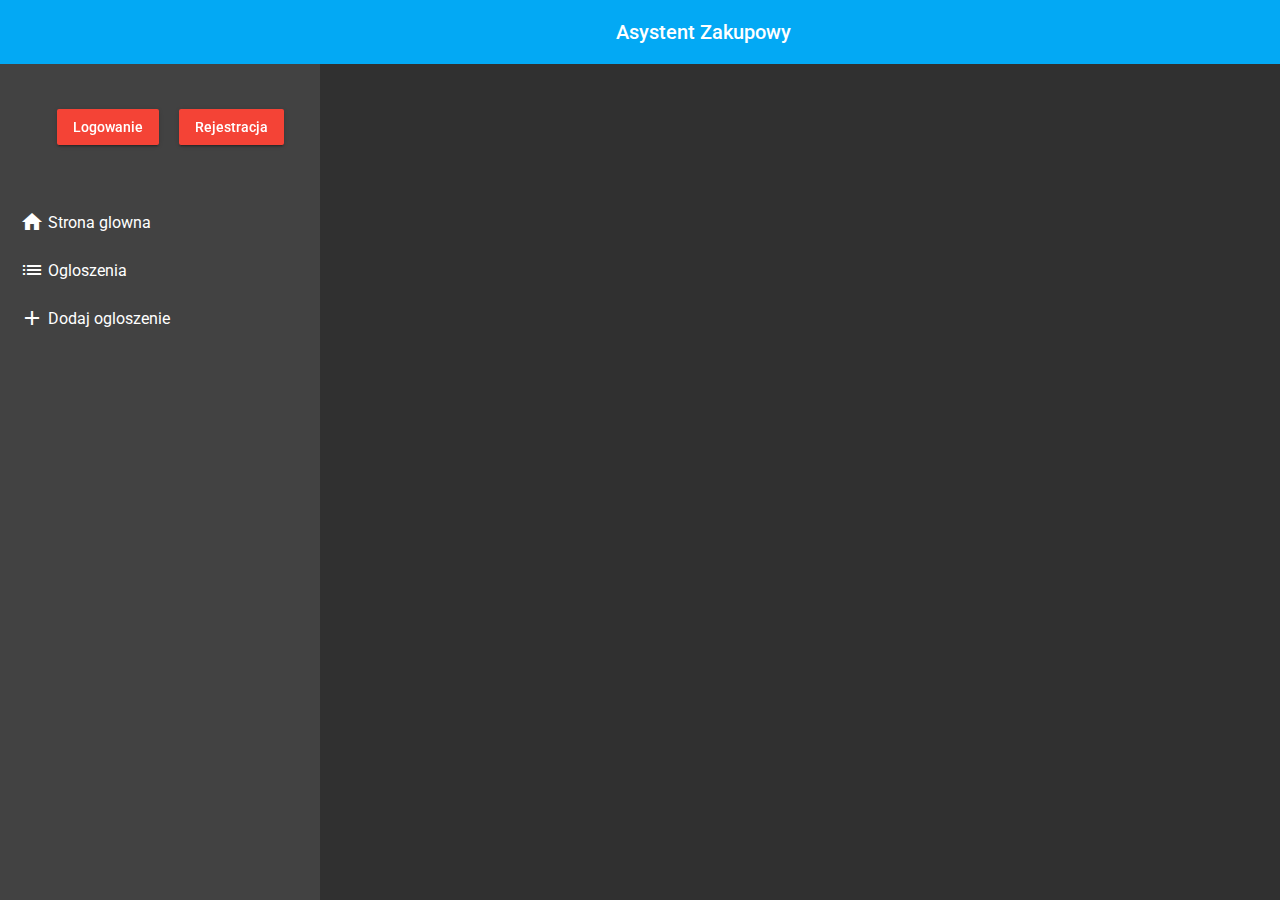
<file: home.html>
<!DOCTYPE html><html lang="en"><head>
  <meta charset="utf-8">
  <title>Client</title>
  <base href="/">

  <meta name="viewport" content="width=device-width, initial-scale=1">
  <link rel="icon" type="image/x-icon" href="favicon.ico">
<link rel="stylesheet" href="styles.13f29c0fc560c5f11e90.css"></head>
<body>
  <app-root></app-root>


<script type="text/javascript" src="runtime.3a0016487efd3e026110.js"></script><script type="text/javascript" src="polyfills.39f78f29ce1a2b794e11.js"></script><script type="text/javascript" src="main.775de9ed389b37ad7d07.js"></script></body></html>
</file>
<file: styles.13f29c0fc560c5f11e90.css>
@import url(https://fonts.googleapis.com/css?family=Material+Icons);@import url(https://fonts.googleapis.com/css?family=Roboto:400,300);.mat-input-element{caret-color:#3f51b5;caret-color:#f44336}.mat-accent .mat-input-element{caret-color:#ff4081;caret-color:#2196f3}.mat-progress-bar-background{fill:#c5cae9}.mat-progress-bar.mat-accent .mat-progress-bar-background{fill:#ff80ab;fill:#bbdefb}.mat-progress-spinner circle,.mat-spinner circle{stroke:#3f51b5;stroke:#f44336}.mat-progress-spinner.mat-accent circle,.mat-spinner.mat-accent circle{stroke:#ff4081;stroke:#2196f3}body,html{display:flex;flex-direction:column;font-family:Roboto,Arial,sans-serif;margin:0;height:100%;color:#00f}mat-list-item mat-icon>svg{border-radius:50%}.mat-elevation-z0{box-shadow:0 0 0 0 rgba(0,0,0,.2),0 0 0 0 rgba(0,0,0,.14),0 0 0 0 rgba(0,0,0,.12)}.mat-elevation-z1{box-shadow:0 2px 1px -1px rgba(0,0,0,.2),0 1px 1px 0 rgba(0,0,0,.14),0 1px 3px 0 rgba(0,0,0,.12)}.mat-elevation-z2{box-shadow:0 3px 1px -2px rgba(0,0,0,.2),0 2px 2px 0 rgba(0,0,0,.14),0 1px 5px 0 rgba(0,0,0,.12)}.mat-elevation-z3{box-shadow:0 3px 3px -2px rgba(0,0,0,.2),0 3px 4px 0 rgba(0,0,0,.14),0 1px 8px 0 rgba(0,0,0,.12)}.mat-elevation-z4{box-shadow:0 2px 4px -1px rgba(0,0,0,.2),0 4px 5px 0 rgba(0,0,0,.14),0 1px 10px 0 rgba(0,0,0,.12)}.mat-elevation-z5{box-shadow:0 3px 5px -1px rgba(0,0,0,.2),0 5px 8px 0 rgba(0,0,0,.14),0 1px 14px 0 rgba(0,0,0,.12)}.mat-elevation-z6{box-shadow:0 3px 5px -1px rgba(0,0,0,.2),0 6px 10px 0 rgba(0,0,0,.14),0 1px 18px 0 rgba(0,0,0,.12)}.mat-elevation-z7{box-shadow:0 4px 5px -2px rgba(0,0,0,.2),0 7px 10px 1px rgba(0,0,0,.14),0 2px 16px 1px rgba(0,0,0,.12)}.mat-elevation-z8{box-shadow:0 5px 5px -3px rgba(0,0,0,.2),0 8px 10px 1px rgba(0,0,0,.14),0 3px 14px 2px rgba(0,0,0,.12)}.mat-elevation-z9{box-shadow:0 5px 6px -3px rgba(0,0,0,.2),0 9px 12px 1px rgba(0,0,0,.14),0 3px 16px 2px rgba(0,0,0,.12)}.mat-elevation-z10{box-shadow:0 6px 6px -3px rgba(0,0,0,.2),0 10px 14px 1px rgba(0,0,0,.14),0 4px 18px 3px rgba(0,0,0,.12)}.mat-elevation-z11{box-shadow:0 6px 7px -4px rgba(0,0,0,.2),0 11px 15px 1px rgba(0,0,0,.14),0 4px 20px 3px rgba(0,0,0,.12)}.mat-elevation-z12{box-shadow:0 7px 8px -4px rgba(0,0,0,.2),0 12px 17px 2px rgba(0,0,0,.14),0 5px 22px 4px rgba(0,0,0,.12)}.mat-elevation-z13{box-shadow:0 7px 8px -4px rgba(0,0,0,.2),0 13px 19px 2px rgba(0,0,0,.14),0 5px 24px 4px rgba(0,0,0,.12)}.mat-elevation-z14{box-shadow:0 7px 9px -4px rgba(0,0,0,.2),0 14px 21px 2px rgba(0,0,0,.14),0 5px 26px 4px rgba(0,0,0,.12)}.mat-elevation-z15{box-shadow:0 8px 9px -5px rgba(0,0,0,.2),0 15px 22px 2px rgba(0,0,0,.14),0 6px 28px 5px rgba(0,0,0,.12)}.mat-elevation-z16{box-shadow:0 8px 10px -5px rgba(0,0,0,.2),0 16px 24px 2px rgba(0,0,0,.14),0 6px 30px 5px rgba(0,0,0,.12)}.mat-elevation-z17{box-shadow:0 8px 11px -5px rgba(0,0,0,.2),0 17px 26px 2px rgba(0,0,0,.14),0 6px 32px 5px rgba(0,0,0,.12)}.mat-elevation-z18{box-shadow:0 9px 11px -5px rgba(0,0,0,.2),0 18px 28px 2px rgba(0,0,0,.14),0 7px 34px 6px rgba(0,0,0,.12)}.mat-elevation-z19{box-shadow:0 9px 12px -6px rgba(0,0,0,.2),0 19px 29px 2px rgba(0,0,0,.14),0 7px 36px 6px rgba(0,0,0,.12)}.mat-elevation-z20{box-shadow:0 10px 13px -6px rgba(0,0,0,.2),0 20px 31px 3px rgba(0,0,0,.14),0 8px 38px 7px rgba(0,0,0,.12)}.mat-elevation-z21{box-shadow:0 10px 13px -6px rgba(0,0,0,.2),0 21px 33px 3px rgba(0,0,0,.14),0 8px 40px 7px rgba(0,0,0,.12)}.mat-elevation-z22{box-shadow:0 10px 14px -6px rgba(0,0,0,.2),0 22px 35px 3px rgba(0,0,0,.14),0 8px 42px 7px rgba(0,0,0,.12)}.mat-elevation-z23{box-shadow:0 11px 14px -7px rgba(0,0,0,.2),0 23px 36px 3px rgba(0,0,0,.14),0 9px 44px 8px rgba(0,0,0,.12)}.mat-elevation-z24{box-shadow:0 11px 15px -7px rgba(0,0,0,.2),0 24px 38px 3px rgba(0,0,0,.14),0 9px 46px 8px rgba(0,0,0,.12)}.mat-badge-content{font-weight:600;font-size:12px;font-family:Roboto,"Helvetica Neue",sans-serif}.mat-badge-small .mat-badge-content{font-size:6px}.mat-badge-large .mat-badge-content{font-size:24px}.mat-h1,.mat-headline,.mat-typography h1{font:400 24px/32px Roboto,"Helvetica Neue",sans-serif;margin:0 0 16px}.mat-h2,.mat-title,.mat-typography h2{font:500 20px/32px Roboto,"Helvetica Neue",sans-serif;margin:0 0 16px}.mat-h3,.mat-subheading-2,.mat-typography h3{font:400 16px/28px Roboto,"Helvetica Neue",sans-serif;margin:0 0 16px}.mat-h4,.mat-subheading-1,.mat-typography h4{font:400 15px/24px Roboto,"Helvetica Neue",sans-serif;margin:0 0 16px}.mat-h5,.mat-typography h5{font:400 11.62px/20px Roboto,"Helvetica Neue",sans-serif;margin:0 0 12px}.mat-h6,.mat-typography h6{font:400 9.38px/20px Roboto,"Helvetica Neue",sans-serif;margin:0 0 12px}.mat-body-2,.mat-body-strong{font:500 14px/24px Roboto,"Helvetica Neue",sans-serif}.mat-body,.mat-body-1,.mat-typography{font:400 14px/20px Roboto,"Helvetica Neue",sans-serif}.mat-body p,.mat-body-1 p,.mat-typography p{margin:0 0 12px}.mat-caption,.mat-small{font:400 12px/20px Roboto,"Helvetica Neue",sans-serif}.mat-display-4,.mat-typography .mat-display-4{font:300 112px/112px Roboto,"Helvetica Neue",sans-serif;margin:0 0 56px;letter-spacing:-.05em}.mat-display-3,.mat-typography .mat-display-3{font:400 56px/56px Roboto,"Helvetica Neue",sans-serif;margin:0 0 64px;letter-spacing:-.02em}.mat-display-2,.mat-typography .mat-display-2{font:400 45px/48px Roboto,"Helvetica Neue",sans-serif;margin:0 0 64px;letter-spacing:-.005em}.mat-display-1,.mat-typography .mat-display-1{font:400 34px/40px Roboto,"Helvetica Neue",sans-serif;margin:0 0 64px}.mat-bottom-sheet-container{font-family:Roboto,"Helvetica Neue",sans-serif;font-size:16px;font-weight:400}.mat-button,.mat-fab,.mat-flat-button,.mat-icon-button,.mat-mini-fab,.mat-raised-button,.mat-stroked-button{font-family:Roboto,"Helvetica Neue",sans-serif;font-size:14px;font-weight:500}.mat-button-toggle,.mat-card{font-family:Roboto,"Helvetica Neue",sans-serif}.mat-card-title{font-size:24px;font-weight:400}.mat-card-content,.mat-card-header .mat-card-title,.mat-card-subtitle{font-size:14px}.mat-checkbox{font-family:Roboto,"Helvetica Neue",sans-serif}.mat-checkbox-layout .mat-checkbox-label{line-height:24px}.mat-chip{font-size:13px;line-height:18px}.mat-chip .mat-chip-remove.mat-icon,.mat-chip .mat-chip-trailing-icon.mat-icon{font-size:18px}.mat-table{font-family:Roboto,"Helvetica Neue",sans-serif}.mat-header-cell{font-size:12px;font-weight:500}.mat-cell,.mat-footer-cell{font-size:14px}.mat-calendar{font-family:Roboto,"Helvetica Neue",sans-serif}.mat-calendar-body{font-size:13px}.mat-calendar-body-label,.mat-calendar-period-button{font-size:14px;font-weight:500}.mat-calendar-table-header th{font-size:11px;font-weight:400}.mat-dialog-title{font:500 20px/32px Roboto,"Helvetica Neue",sans-serif}.mat-expansion-panel-header{font-family:Roboto,"Helvetica Neue",sans-serif;font-size:15px;font-weight:400}.mat-expansion-panel-content{font:400 14px/20px Roboto,"Helvetica Neue",sans-serif}.mat-form-field{font-size:inherit;font-weight:400;line-height:1.125;font-family:Roboto,"Helvetica Neue",sans-serif}.mat-form-field-wrapper{padding-bottom:1.34375em}.mat-form-field-prefix .mat-icon,.mat-form-field-suffix .mat-icon{font-size:150%;line-height:1.125}.mat-form-field-prefix .mat-icon-button,.mat-form-field-suffix .mat-icon-button{height:1.5em;width:1.5em}.mat-form-field-prefix .mat-icon-button .mat-icon,.mat-form-field-suffix .mat-icon-button .mat-icon{height:1.125em;line-height:1.125}.mat-form-field-infix{padding:.5em 0;border-top:.84375em solid transparent}.mat-form-field-can-float .mat-input-server:focus+.mat-form-field-label-wrapper .mat-form-field-label,.mat-form-field-can-float.mat-form-field-should-float .mat-form-field-label{-webkit-transform:translateY(-1.34375em) scale(.75);transform:translateY(-1.34375em) scale(.75);width:133.33333333%}.mat-form-field-can-float .mat-input-server[label]:not(:label-shown)+.mat-form-field-label-wrapper .mat-form-field-label{-webkit-transform:translateY(-1.34374em) scale(.75);transform:translateY(-1.34374em) scale(.75);width:133.33334333%}.mat-form-field-label-wrapper{top:-.84375em;padding-top:.84375em}.mat-form-field-label{top:1.34375em}.mat-form-field-underline{bottom:1.34375em}.mat-form-field-subscript-wrapper{font-size:75%;margin-top:.66666667em;top:calc(100% - 1.79166667em)}.mat-form-field-appearance-legacy .mat-form-field-wrapper{padding-bottom:1.25em}.mat-form-field-appearance-legacy .mat-form-field-infix{padding:.4375em 0}.mat-form-field-appearance-legacy.mat-form-field-can-float .mat-input-server:focus+.mat-form-field-label-wrapper .mat-form-field-label,.mat-form-field-appearance-legacy.mat-form-field-can-float.mat-form-field-should-float .mat-form-field-label{-webkit-transform:translateY(-1.28125em) scale(.75) perspective(100px) translateZ(.001px);transform:translateY(-1.28125em) scale(.75) perspective(100px) translateZ(.001px);-ms-transform:translateY(-1.28125em) scale(.75);width:133.33333333%}.mat-form-field-appearance-legacy.mat-form-field-can-float .mat-form-field-autofill-control:-webkit-autofill+.mat-form-field-label-wrapper .mat-form-field-label{-webkit-transform:translateY(-1.28125em) scale(.75) perspective(100px) translateZ(.00101px);transform:translateY(-1.28125em) scale(.75) perspective(100px) translateZ(.00101px);-ms-transform:translateY(-1.28124em) scale(.75);width:133.33334333%}.mat-form-field-appearance-legacy.mat-form-field-can-float .mat-input-server[label]:not(:label-shown)+.mat-form-field-label-wrapper .mat-form-field-label{-webkit-transform:translateY(-1.28125em) scale(.75) perspective(100px) translateZ(.00102px);transform:translateY(-1.28125em) scale(.75) perspective(100px) translateZ(.00102px);-ms-transform:translateY(-1.28123em) scale(.75);width:133.33335333%}.mat-form-field-appearance-legacy .mat-form-field-label{top:1.28125em}.mat-form-field-appearance-legacy .mat-form-field-underline{bottom:1.25em}.mat-form-field-appearance-legacy .mat-form-field-subscript-wrapper{margin-top:.54166667em;top:calc(100% - 1.66666667em)}.mat-form-field-appearance-fill .mat-form-field-infix{padding:.25em 0 .75em}.mat-form-field-appearance-fill .mat-form-field-label{top:1.09375em;margin-top:-.5em}.mat-form-field-appearance-fill.mat-form-field-can-float .mat-input-server:focus+.mat-form-field-label-wrapper .mat-form-field-label,.mat-form-field-appearance-fill.mat-form-field-can-float.mat-form-field-should-float .mat-form-field-label{-webkit-transform:translateY(-.59375em) scale(.75);transform:translateY(-.59375em) scale(.75);width:133.33333333%}.mat-form-field-appearance-fill.mat-form-field-can-float .mat-input-server[label]:not(:label-shown)+.mat-form-field-label-wrapper .mat-form-field-label{-webkit-transform:translateY(-.59374em) scale(.75);transform:translateY(-.59374em) scale(.75);width:133.33334333%}.mat-form-field-appearance-outline .mat-form-field-infix{padding:1em 0}.mat-form-field-appearance-outline .mat-form-field-label{top:1.84375em;margin-top:-.25em}.mat-form-field-appearance-outline.mat-form-field-can-float .mat-input-server:focus+.mat-form-field-label-wrapper .mat-form-field-label,.mat-form-field-appearance-outline.mat-form-field-can-float.mat-form-field-should-float .mat-form-field-label{-webkit-transform:translateY(-1.59375em) scale(.75);transform:translateY(-1.59375em) scale(.75);width:133.33333333%}.mat-form-field-appearance-outline.mat-form-field-can-float .mat-input-server[label]:not(:label-shown)+.mat-form-field-label-wrapper .mat-form-field-label{-webkit-transform:translateY(-1.59374em) scale(.75);transform:translateY(-1.59374em) scale(.75);width:133.33334333%}.mat-grid-tile-footer,.mat-grid-tile-header{font-size:14px}.mat-grid-tile-footer .mat-line,.mat-grid-tile-header .mat-line{white-space:nowrap;overflow:hidden;text-overflow:ellipsis;display:block;box-sizing:border-box}.mat-grid-tile-footer .mat-line:nth-child(n+2),.mat-grid-tile-header .mat-line:nth-child(n+2){font-size:12px}input.mat-input-element{margin-top:-.0625em}.mat-menu-item{font-family:Roboto,"Helvetica Neue",sans-serif;font-size:16px;font-weight:400}.mat-paginator,.mat-paginator-page-size .mat-select-trigger{font-family:Roboto,"Helvetica Neue",sans-serif;font-size:12px}.mat-radio-button,.mat-select{font-family:Roboto,"Helvetica Neue",sans-serif}.mat-select-trigger{height:1.125em}.mat-slide-toggle-content{font:400 14px/20px Roboto,"Helvetica Neue",sans-serif}.mat-slider-thumb-label-text{font-family:Roboto,"Helvetica Neue",sans-serif;font-size:12px;font-weight:500}.mat-stepper-horizontal,.mat-stepper-vertical{font-family:Roboto,"Helvetica Neue",sans-serif}.mat-step-label{font-size:14px;font-weight:400}.mat-step-label-selected{font-size:14px;font-weight:500}.mat-tab-group{font-family:Roboto,"Helvetica Neue",sans-serif}.mat-tab-label,.mat-tab-link{font-family:Roboto,"Helvetica Neue",sans-serif;font-size:14px;font-weight:500}.mat-toolbar,.mat-toolbar h1,.mat-toolbar h2,.mat-toolbar h3,.mat-toolbar h4,.mat-toolbar h5,.mat-toolbar h6{font:500 20px/32px Roboto,"Helvetica Neue",sans-serif;margin:0}.mat-tooltip{font-family:Roboto,"Helvetica Neue",sans-serif;font-size:10px;padding-top:6px;padding-bottom:6px}.mat-tooltip-handset{font-size:14px;padding-top:9px;padding-bottom:9px}.mat-list-item,.mat-list-option{font-family:Roboto,"Helvetica Neue",sans-serif}.mat-list .mat-list-item,.mat-nav-list .mat-list-item,.mat-selection-list .mat-list-item{font-size:16px}.mat-list .mat-list-item .mat-line,.mat-nav-list .mat-list-item .mat-line,.mat-selection-list .mat-list-item .mat-line{white-space:nowrap;overflow:hidden;text-overflow:ellipsis;display:block;box-sizing:border-box}.mat-list .mat-list-item .mat-line:nth-child(n+2),.mat-nav-list .mat-list-item .mat-line:nth-child(n+2),.mat-selection-list .mat-list-item .mat-line:nth-child(n+2){font-size:14px}.mat-list .mat-list-option,.mat-nav-list .mat-list-option,.mat-selection-list .mat-list-option{font-size:16px}.mat-list .mat-list-option .mat-line,.mat-nav-list .mat-list-option .mat-line,.mat-selection-list .mat-list-option .mat-line{white-space:nowrap;overflow:hidden;text-overflow:ellipsis;display:block;box-sizing:border-box}.mat-list .mat-list-option .mat-line:nth-child(n+2),.mat-nav-list .mat-list-option .mat-line:nth-child(n+2),.mat-selection-list .mat-list-option .mat-line:nth-child(n+2){font-size:14px}.mat-list[dense] .mat-list-item,.mat-nav-list[dense] .mat-list-item,.mat-selection-list[dense] .mat-list-item{font-size:12px}.mat-list[dense] .mat-list-item .mat-line,.mat-nav-list[dense] .mat-list-item .mat-line,.mat-selection-list[dense] .mat-list-item .mat-line{white-space:nowrap;overflow:hidden;text-overflow:ellipsis;display:block;box-sizing:border-box}.mat-list[dense] .mat-list-item .mat-line:nth-child(n+2),.mat-list[dense] .mat-list-option,.mat-nav-list[dense] .mat-list-item .mat-line:nth-child(n+2),.mat-nav-list[dense] .mat-list-option,.mat-selection-list[dense] .mat-list-item .mat-line:nth-child(n+2),.mat-selection-list[dense] .mat-list-option{font-size:12px}.mat-list[dense] .mat-list-option .mat-line,.mat-nav-list[dense] .mat-list-option .mat-line,.mat-selection-list[dense] .mat-list-option .mat-line{white-space:nowrap;overflow:hidden;text-overflow:ellipsis;display:block;box-sizing:border-box}.mat-list[dense] .mat-list-option .mat-line:nth-child(n+2),.mat-nav-list[dense] .mat-list-option .mat-line:nth-child(n+2),.mat-selection-list[dense] .mat-list-option .mat-line:nth-child(n+2){font-size:12px}.mat-list[dense] .mat-subheader,.mat-nav-list[dense] .mat-subheader,.mat-selection-list[dense] .mat-subheader{font-family:Roboto,"Helvetica Neue",sans-serif;font-size:12px;font-weight:500}.mat-option{font-family:Roboto,"Helvetica Neue",sans-serif;font-size:16px;color:rgba(0,0,0,.87)}.mat-optgroup-label{font:500 14px/24px Roboto,"Helvetica Neue",sans-serif;color:rgba(0,0,0,.54)}.mat-simple-snackbar{font-family:Roboto,"Helvetica Neue",sans-serif;font-size:14px}.mat-simple-snackbar-action{line-height:1;font-family:inherit;font-size:inherit;font-weight:500}.mat-ripple{overflow:hidden}@media screen and (-ms-high-contrast:active){.mat-ripple{display:none}}.mat-ripple.mat-ripple-unbounded{overflow:visible}.mat-ripple-element{position:absolute;border-radius:50%;pointer-events:none;transition:opacity,-webkit-transform 0s cubic-bezier(0,0,.2,1);transition:opacity,transform 0s cubic-bezier(0,0,.2,1);transition:opacity,transform 0s cubic-bezier(0,0,.2,1),-webkit-transform 0s cubic-bezier(0,0,.2,1);-webkit-transform:scale(0);transform:scale(0)}.cdk-visually-hidden{border:0;clip:rect(0 0 0 0);height:1px;margin:-1px;overflow:hidden;padding:0;position:absolute;width:1px;outline:0;-webkit-appearance:none;-moz-appearance:none}.cdk-global-overlay-wrapper,.cdk-overlay-container{pointer-events:none;top:0;left:0;height:100%;width:100%}.cdk-overlay-container{position:fixed;z-index:1000}.cdk-overlay-container:empty{display:none}.cdk-global-overlay-wrapper{display:flex;position:absolute;z-index:1000}.cdk-overlay-pane{position:absolute;pointer-events:auto;box-sizing:border-box;z-index:1000;display:flex;max-width:100%;max-height:100%}.cdk-overlay-backdrop{position:absolute;top:0;bottom:0;left:0;right:0;z-index:1000;pointer-events:auto;-webkit-tap-highlight-color:transparent;transition:opacity .4s cubic-bezier(.25,.8,.25,1);opacity:0}.cdk-overlay-backdrop.cdk-overlay-backdrop-showing{opacity:1}@media screen and (-ms-high-contrast:active){.cdk-overlay-backdrop.cdk-overlay-backdrop-showing{opacity:.6}.mat-badge-small .mat-badge-content{outline:solid 1px;border-radius:0}}.cdk-overlay-dark-backdrop{background:rgba(0,0,0,.288)}.cdk-overlay-transparent-backdrop,.cdk-overlay-transparent-backdrop.cdk-overlay-backdrop-showing{opacity:0}.cdk-overlay-connected-position-bounding-box{position:absolute;z-index:1000;display:flex;flex-direction:column;min-width:1px;min-height:1px}.cdk-global-scrollblock{position:fixed;width:100%;overflow-y:scroll}.cdk-text-field-autofill-monitored:-webkit-autofill{-webkit-animation-name:cdk-text-field-autofill-start;animation-name:cdk-text-field-autofill-start}.cdk-text-field-autofill-monitored:not(:-webkit-autofill){-webkit-animation-name:cdk-text-field-autofill-end;animation-name:cdk-text-field-autofill-end}textarea.cdk-textarea-autosize{resize:none}textarea.cdk-textarea-autosize-measuring{height:auto!important;overflow:hidden!important;padding:2px 0!important;box-sizing:content-box!important}.mat-ripple-element{background-color:rgba(0,0,0,.1)}.mat-option.mat-selected:not(.mat-option-multiple):not(.mat-option-disabled),.mat-option:focus:not(.mat-option-disabled),.mat-option:hover:not(.mat-option-disabled){background:rgba(0,0,0,.04)}.mat-option.mat-active{background:rgba(0,0,0,.04);color:rgba(0,0,0,.87)}.mat-option.mat-option-disabled{color:rgba(0,0,0,.38)}.mat-primary .mat-option.mat-selected:not(.mat-option-disabled){color:#f44336}.mat-accent .mat-option.mat-selected:not(.mat-option-disabled){color:#2196f3}.mat-warn .mat-option.mat-selected:not(.mat-option-disabled){color:#f44336}.mat-optgroup-disabled .mat-optgroup-label{color:rgba(0,0,0,.38)}.mat-pseudo-checkbox{color:rgba(0,0,0,.54)}.mat-pseudo-checkbox::after{color:#fafafa}.mat-accent .mat-pseudo-checkbox-checked,.mat-accent .mat-pseudo-checkbox-indeterminate,.mat-pseudo-checkbox-checked,.mat-pseudo-checkbox-indeterminate{background:#2196f3}.mat-primary .mat-pseudo-checkbox-checked,.mat-primary .mat-pseudo-checkbox-indeterminate,.mat-warn .mat-pseudo-checkbox-checked,.mat-warn .mat-pseudo-checkbox-indeterminate{background:#f44336}.mat-pseudo-checkbox-checked.mat-pseudo-checkbox-disabled,.mat-pseudo-checkbox-indeterminate.mat-pseudo-checkbox-disabled{background:#b0b0b0}.mat-app-background{background-color:#fafafa;color:rgba(0,0,0,.87)}.mat-autocomplete-panel{background:#fff;color:rgba(0,0,0,.87)}.mat-autocomplete-panel .mat-option.mat-selected:not(.mat-active):not(:hover){background:#fff}.mat-autocomplete-panel .mat-option.mat-selected:not(.mat-active):not(:hover):not(.mat-option-disabled){color:rgba(0,0,0,.87)}.mat-badge-accent .mat-badge-content{background:#2196f3;color:#fff}.mat-badge-warn .mat-badge-content{color:#fff;background:#f44336}.mat-badge{position:relative}.mat-badge-hidden .mat-badge-content{display:none}.mat-badge-content{color:#fff;background:#f44336;position:absolute;text-align:center;display:inline-block;border-radius:50%;transition:-webkit-transform .2s ease-in-out;transition:transform .2s ease-in-out;transition:transform .2s ease-in-out,-webkit-transform .2s ease-in-out;-webkit-transform:scale(.6);transform:scale(.6);overflow:hidden;white-space:nowrap;text-overflow:ellipsis;pointer-events:none}.mat-badge-content.mat-badge-active{-webkit-transform:none;transform:none}.mat-badge-small .mat-badge-content{width:16px;height:16px;line-height:16px}.mat-badge-small.mat-badge-above .mat-badge-content{top:-8px}.mat-badge-small.mat-badge-below .mat-badge-content{bottom:-8px}.mat-badge-small.mat-badge-before{margin-left:16px}.mat-badge-small.mat-badge-before .mat-badge-content{left:-16px}[dir=rtl] .mat-badge-small.mat-badge-before{margin-left:0;margin-right:16px}[dir=rtl] .mat-badge-small.mat-badge-before .mat-badge-content{left:auto;right:-16px}.mat-badge-small.mat-badge-after{margin-right:16px}.mat-badge-small.mat-badge-after .mat-badge-content{right:-16px}[dir=rtl] .mat-badge-small.mat-badge-after{margin-right:0;margin-left:16px}[dir=rtl] .mat-badge-small.mat-badge-after .mat-badge-content{right:auto;left:-16px}.mat-badge-small.mat-badge-overlap.mat-badge-before{margin-left:8px}.mat-badge-small.mat-badge-overlap.mat-badge-before .mat-badge-content{left:-8px}[dir=rtl] .mat-badge-small.mat-badge-overlap.mat-badge-before{margin-left:0;margin-right:8px}[dir=rtl] .mat-badge-small.mat-badge-overlap.mat-badge-before .mat-badge-content{left:auto;right:-8px}.mat-badge-small.mat-badge-overlap.mat-badge-after{margin-right:8px}.mat-badge-small.mat-badge-overlap.mat-badge-after .mat-badge-content{right:-8px}[dir=rtl] .mat-badge-small.mat-badge-overlap.mat-badge-after{margin-right:0;margin-left:16px}[dir=rtl] .mat-badge-small.mat-badge-overlap.mat-badge-after .mat-badge-content{right:auto;left:-8px}.mat-badge-medium .mat-badge-content{width:22px;height:22px;line-height:22px}.mat-badge-medium.mat-badge-above .mat-badge-content{top:-11px}.mat-badge-medium.mat-badge-below .mat-badge-content{bottom:-11px}.mat-badge-medium.mat-badge-before{margin-left:22px}.mat-badge-medium.mat-badge-before .mat-badge-content{left:-22px}[dir=rtl] .mat-badge-medium.mat-badge-before{margin-left:0;margin-right:22px}[dir=rtl] .mat-badge-medium.mat-badge-before .mat-badge-content{left:auto;right:-22px}.mat-badge-medium.mat-badge-after{margin-right:22px}.mat-badge-medium.mat-badge-after .mat-badge-content{right:-22px}[dir=rtl] .mat-badge-medium.mat-badge-after{margin-right:0;margin-left:22px}[dir=rtl] .mat-badge-medium.mat-badge-after .mat-badge-content{right:auto;left:-22px}.mat-badge-medium.mat-badge-overlap.mat-badge-before{margin-left:11px}.mat-badge-medium.mat-badge-overlap.mat-badge-before .mat-badge-content{left:-11px}[dir=rtl] .mat-badge-medium.mat-badge-overlap.mat-badge-before{margin-left:0;margin-right:11px}[dir=rtl] .mat-badge-medium.mat-badge-overlap.mat-badge-before .mat-badge-content{left:auto;right:-11px}.mat-badge-medium.mat-badge-overlap.mat-badge-after{margin-right:11px}.mat-badge-medium.mat-badge-overlap.mat-badge-after .mat-badge-content{right:-11px}[dir=rtl] .mat-badge-medium.mat-badge-overlap.mat-badge-after{margin-right:0;margin-left:22px}[dir=rtl] .mat-badge-medium.mat-badge-overlap.mat-badge-after .mat-badge-content{right:auto;left:-11px}.mat-badge-large .mat-badge-content{width:28px;height:28px;line-height:28px}@media screen and (-ms-high-contrast:active){.dark-theme .mat-badge-small .mat-badge-content,.mat-badge-large .mat-badge-content,.mat-badge-medium .mat-badge-content{outline:solid 1px;border-radius:0}}.mat-badge-large.mat-badge-above .mat-badge-content{top:-14px}.mat-badge-large.mat-badge-below .mat-badge-content{bottom:-14px}.mat-badge-large.mat-badge-before{margin-left:28px}.mat-badge-large.mat-badge-before .mat-badge-content{left:-28px}[dir=rtl] .mat-badge-large.mat-badge-before{margin-left:0;margin-right:28px}[dir=rtl] .mat-badge-large.mat-badge-before .mat-badge-content{left:auto;right:-28px}.mat-badge-large.mat-badge-after{margin-right:28px}.mat-badge-large.mat-badge-after .mat-badge-content{right:-28px}[dir=rtl] .mat-badge-large.mat-badge-after{margin-right:0;margin-left:28px}[dir=rtl] .mat-badge-large.mat-badge-after .mat-badge-content{right:auto;left:-28px}.mat-badge-large.mat-badge-overlap.mat-badge-before{margin-left:14px}.mat-badge-large.mat-badge-overlap.mat-badge-before .mat-badge-content{left:-14px}[dir=rtl] .mat-badge-large.mat-badge-overlap.mat-badge-before{margin-left:0;margin-right:14px}[dir=rtl] .mat-badge-large.mat-badge-overlap.mat-badge-before .mat-badge-content{left:auto;right:-14px}.mat-badge-large.mat-badge-overlap.mat-badge-after{margin-right:14px}.mat-badge-large.mat-badge-overlap.mat-badge-after .mat-badge-content{right:-14px}[dir=rtl] .mat-badge-large.mat-badge-overlap.mat-badge-after{margin-right:0;margin-left:28px}[dir=rtl] .mat-badge-large.mat-badge-overlap.mat-badge-after .mat-badge-content{right:auto;left:-14px}.mat-bottom-sheet-container{background:#fff;color:rgba(0,0,0,.87)}.mat-button,.mat-icon-button,.mat-stroked-button{color:inherit;background:0 0}.mat-button.mat-primary,.mat-icon-button.mat-primary,.mat-stroked-button.mat-primary{color:#f44336}.mat-button.mat-accent,.mat-icon-button.mat-accent,.mat-stroked-button.mat-accent{color:#2196f3}.mat-button.mat-warn,.mat-icon-button.mat-warn,.mat-stroked-button.mat-warn{color:#f44336}.mat-button.mat-accent[disabled],.mat-button.mat-primary[disabled],.mat-button.mat-warn[disabled],.mat-button[disabled][disabled],.mat-icon-button.mat-accent[disabled],.mat-icon-button.mat-primary[disabled],.mat-icon-button.mat-warn[disabled],.mat-icon-button[disabled][disabled],.mat-stroked-button.mat-accent[disabled],.mat-stroked-button.mat-primary[disabled],.mat-stroked-button.mat-warn[disabled],.mat-stroked-button[disabled][disabled]{color:rgba(0,0,0,.26)}.mat-button.mat-primary .mat-button-focus-overlay,.mat-icon-button.mat-primary .mat-button-focus-overlay,.mat-stroked-button.mat-primary .mat-button-focus-overlay{background-color:rgba(244,67,54,.12)}.mat-button.mat-accent .mat-button-focus-overlay,.mat-icon-button.mat-accent .mat-button-focus-overlay,.mat-stroked-button.mat-accent .mat-button-focus-overlay{background-color:rgba(33,150,243,.12)}.mat-button.mat-warn .mat-button-focus-overlay,.mat-icon-button.mat-warn .mat-button-focus-overlay,.mat-stroked-button.mat-warn .mat-button-focus-overlay{background-color:rgba(244,67,54,.12)}.mat-button[disabled] .mat-button-focus-overlay,.mat-icon-button[disabled] .mat-button-focus-overlay,.mat-stroked-button[disabled] .mat-button-focus-overlay{background-color:transparent}.mat-button.mat-primary .mat-ripple-element,.mat-icon-button.mat-primary .mat-ripple-element,.mat-stroked-button.mat-primary .mat-ripple-element{background-color:rgba(244,67,54,.1)}.mat-button.mat-accent .mat-ripple-element,.mat-icon-button.mat-accent .mat-ripple-element,.mat-stroked-button.mat-accent .mat-ripple-element{background-color:rgba(33,150,243,.1)}.mat-button.mat-warn .mat-ripple-element,.mat-icon-button.mat-warn .mat-ripple-element,.mat-stroked-button.mat-warn .mat-ripple-element{background-color:rgba(244,67,54,.1)}.mat-fab,.mat-flat-button,.mat-mini-fab,.mat-raised-button{color:rgba(0,0,0,.87);background-color:#fff}.mat-fab.mat-accent,.mat-fab.mat-primary,.mat-fab.mat-warn,.mat-flat-button.mat-accent,.mat-flat-button.mat-primary,.mat-flat-button.mat-warn,.mat-mini-fab.mat-accent,.mat-mini-fab.mat-primary,.mat-mini-fab.mat-warn,.mat-raised-button.mat-accent,.mat-raised-button.mat-primary,.mat-raised-button.mat-warn{color:#fff}.mat-fab.mat-accent[disabled],.mat-fab.mat-primary[disabled],.mat-fab.mat-warn[disabled],.mat-fab[disabled][disabled],.mat-flat-button.mat-accent[disabled],.mat-flat-button.mat-primary[disabled],.mat-flat-button.mat-warn[disabled],.mat-flat-button[disabled][disabled],.mat-mini-fab.mat-accent[disabled],.mat-mini-fab.mat-primary[disabled],.mat-mini-fab.mat-warn[disabled],.mat-mini-fab[disabled][disabled],.mat-raised-button.mat-accent[disabled],.mat-raised-button.mat-primary[disabled],.mat-raised-button.mat-warn[disabled],.mat-raised-button[disabled][disabled]{color:rgba(0,0,0,.26);background-color:rgba(0,0,0,.12)}.mat-fab.mat-primary,.mat-flat-button.mat-primary,.mat-mini-fab.mat-primary,.mat-raised-button.mat-primary{background-color:#f44336}.mat-fab.mat-accent,.mat-flat-button.mat-accent,.mat-mini-fab.mat-accent,.mat-raised-button.mat-accent{background-color:#2196f3}.mat-fab.mat-warn,.mat-flat-button.mat-warn,.mat-mini-fab.mat-warn,.mat-raised-button.mat-warn{background-color:#f44336}.mat-fab.mat-accent .mat-ripple-element,.mat-fab.mat-primary .mat-ripple-element,.mat-fab.mat-warn .mat-ripple-element,.mat-flat-button.mat-accent .mat-ripple-element,.mat-flat-button.mat-primary .mat-ripple-element,.mat-flat-button.mat-warn .mat-ripple-element,.mat-mini-fab.mat-accent .mat-ripple-element,.mat-mini-fab.mat-primary .mat-ripple-element,.mat-mini-fab.mat-warn .mat-ripple-element,.mat-raised-button.mat-accent .mat-ripple-element,.mat-raised-button.mat-primary .mat-ripple-element,.mat-raised-button.mat-warn .mat-ripple-element{background-color:rgba(255,255,255,.1)}.mat-icon-button.mat-primary .mat-ripple-element{background-color:rgba(244,67,54,.2)}.mat-icon-button.mat-accent .mat-ripple-element{background-color:rgba(33,150,243,.2)}.mat-icon-button.mat-warn .mat-ripple-element{background-color:rgba(244,67,54,.2)}.mat-button-toggle{color:rgba(0,0,0,.38)}.mat-button-toggle .mat-button-toggle-focus-overlay{background-color:rgba(0,0,0,.12)}.mat-button-toggle-checked{background-color:#e0e0e0;color:rgba(0,0,0,.54)}.mat-button-toggle-disabled{background-color:#eee;color:rgba(0,0,0,.26)}.mat-button-toggle-disabled.mat-button-toggle-checked{background-color:#bdbdbd}.mat-card{background:#fff;color:rgba(0,0,0,.87)}.mat-card-subtitle{color:rgba(0,0,0,.54)}.mat-checkbox-frame{border-color:rgba(0,0,0,.54)}.mat-checkbox-checkmark{fill:#fafafa}.mat-checkbox-checkmark-path{stroke:#fafafa!important}.mat-checkbox-mixedmark{background-color:#fafafa}.mat-checkbox-checked.mat-primary .mat-checkbox-background,.mat-checkbox-indeterminate.mat-primary .mat-checkbox-background{background-color:#f44336}.mat-checkbox-checked.mat-accent .mat-checkbox-background,.mat-checkbox-indeterminate.mat-accent .mat-checkbox-background{background-color:#2196f3}.mat-checkbox-checked.mat-warn .mat-checkbox-background,.mat-checkbox-indeterminate.mat-warn .mat-checkbox-background{background-color:#f44336}.mat-checkbox-disabled.mat-checkbox-checked .mat-checkbox-background,.mat-checkbox-disabled.mat-checkbox-indeterminate .mat-checkbox-background{background-color:#b0b0b0}.mat-checkbox-disabled:not(.mat-checkbox-checked) .mat-checkbox-frame{border-color:#b0b0b0}.mat-checkbox-disabled .mat-checkbox-label{color:#b0b0b0}.mat-checkbox:not(.mat-checkbox-disabled).mat-primary .mat-checkbox-ripple .mat-ripple-element{background-color:rgba(244,67,54,.26)}.mat-checkbox:not(.mat-checkbox-disabled).mat-accent .mat-checkbox-ripple .mat-ripple-element{background-color:rgba(33,150,243,.26)}.mat-checkbox:not(.mat-checkbox-disabled).mat-warn .mat-checkbox-ripple .mat-ripple-element{background-color:rgba(244,67,54,.26)}.mat-chip.mat-standard-chip{background-color:#e0e0e0;color:rgba(0,0,0,.87)}.mat-chip.mat-standard-chip .mat-chip-remove{color:rgba(0,0,0,.87);opacity:.4}.mat-chip.mat-standard-chip .mat-chip-remove:hover{opacity:.54}.mat-chip.mat-standard-chip.mat-chip-selected.mat-primary{background-color:#f44336;color:#fff}.mat-chip.mat-standard-chip.mat-chip-selected.mat-primary .mat-chip-remove{color:#fff;opacity:.4}.mat-chip.mat-standard-chip.mat-chip-selected.mat-primary .mat-chip-remove:hover{opacity:.54}.mat-chip.mat-standard-chip.mat-chip-selected.mat-warn{background-color:#f44336;color:#fff}.mat-chip.mat-standard-chip.mat-chip-selected.mat-warn .mat-chip-remove{color:#fff;opacity:.4}.mat-chip.mat-standard-chip.mat-chip-selected.mat-warn .mat-chip-remove:hover{opacity:.54}.mat-chip.mat-standard-chip.mat-chip-selected.mat-accent{background-color:#2196f3;color:#fff}.mat-chip.mat-standard-chip.mat-chip-selected.mat-accent .mat-chip-remove{color:#fff;opacity:.4}.mat-chip.mat-standard-chip.mat-chip-selected.mat-accent .mat-chip-remove:hover{opacity:.54}.mat-table{background:#fff}mat-footer-row,mat-header-row,mat-row,td.mat-cell,td.mat-footer-cell,th.mat-header-cell{border-bottom-color:rgba(0,0,0,.12)}.mat-header-cell{color:rgba(0,0,0,.54)}.mat-cell,.mat-footer-cell{color:rgba(0,0,0,.87)}.mat-calendar-arrow{border-top-color:rgba(0,0,0,.54)}.mat-datepicker-popup .mat-calendar-next-button,.mat-datepicker-popup .mat-calendar-previous-button,.mat-datepicker-toggle{color:rgba(0,0,0,.54)}.mat-calendar-table-header{color:rgba(0,0,0,.38)}.mat-calendar-table-header-divider::after{background:rgba(0,0,0,.12)}.mat-calendar-body-label{color:rgba(0,0,0,.54)}.mat-calendar-body-cell-content{color:rgba(0,0,0,.87);border-color:transparent}.mat-calendar-body-disabled>.mat-calendar-body-cell-content:not(.mat-calendar-body-selected){color:rgba(0,0,0,.38)}.cdk-keyboard-focused .mat-calendar-body-active>.mat-calendar-body-cell-content:not(.mat-calendar-body-selected),.cdk-program-focused .mat-calendar-body-active>.mat-calendar-body-cell-content:not(.mat-calendar-body-selected),.mat-calendar-body-cell:not(.mat-calendar-body-disabled):hover>.mat-calendar-body-cell-content:not(.mat-calendar-body-selected){background-color:rgba(0,0,0,.04)}.mat-calendar-body-today:not(.mat-calendar-body-selected){border-color:rgba(0,0,0,.38)}.mat-calendar-body-disabled>.mat-calendar-body-today:not(.mat-calendar-body-selected){border-color:rgba(0,0,0,.18)}.mat-calendar-body-selected{background-color:#f44336;color:#fff}.mat-calendar-body-disabled>.mat-calendar-body-selected{background-color:rgba(244,67,54,.4)}.mat-calendar-body-today.mat-calendar-body-selected{box-shadow:inset 0 0 0 1px #fff}.mat-datepicker-content{background-color:#fff;color:rgba(0,0,0,.87)}.mat-datepicker-content.mat-accent .mat-calendar-body-selected{background-color:#2196f3;color:#fff}.mat-datepicker-content.mat-accent .mat-calendar-body-disabled>.mat-calendar-body-selected{background-color:rgba(33,150,243,.4)}.mat-datepicker-content.mat-accent .mat-calendar-body-today.mat-calendar-body-selected{box-shadow:inset 0 0 0 1px #fff}.mat-datepicker-content.mat-warn .mat-calendar-body-selected{background-color:#f44336;color:#fff}.mat-datepicker-content.mat-warn .mat-calendar-body-disabled>.mat-calendar-body-selected{background-color:rgba(244,67,54,.4)}.mat-datepicker-content.mat-warn .mat-calendar-body-today.mat-calendar-body-selected{box-shadow:inset 0 0 0 1px #fff}.mat-datepicker-toggle-active{color:#f44336}.mat-datepicker-toggle-active.mat-accent{color:#2196f3}.mat-datepicker-toggle-active.mat-warn{color:#f44336}.mat-dialog-container{background:#fff;color:rgba(0,0,0,.87)}.mat-divider{border-top-color:rgba(0,0,0,.12)}.mat-divider-vertical{border-right-color:rgba(0,0,0,.12)}.mat-expansion-panel{background:#fff;color:rgba(0,0,0,.87)}.mat-action-row{border-top-color:rgba(0,0,0,.12)}.mat-expansion-panel:not(.mat-expanded) .mat-expansion-panel-header:not([aria-disabled=true]).cdk-keyboard-focused,.mat-expansion-panel:not(.mat-expanded) .mat-expansion-panel-header:not([aria-disabled=true]).cdk-program-focused,.mat-expansion-panel:not(.mat-expanded) .mat-expansion-panel-header:not([aria-disabled=true]):hover{background:rgba(0,0,0,.04)}.mat-expansion-panel-header-title{color:rgba(0,0,0,.87)}.mat-expansion-indicator::after,.mat-expansion-panel-header-description{color:rgba(0,0,0,.54)}.mat-expansion-panel-header[aria-disabled=true]{color:rgba(0,0,0,.26)}.mat-expansion-panel-header[aria-disabled=true] .mat-expansion-panel-header-description,.mat-expansion-panel-header[aria-disabled=true] .mat-expansion-panel-header-title{color:inherit}.mat-form-field-label,.mat-hint{color:rgba(0,0,0,.6)}.mat-form-field.mat-focused .mat-form-field-label{color:#f44336}.mat-form-field.mat-focused .mat-form-field-label.mat-accent{color:#2196f3}.mat-form-field.mat-focused .mat-form-field-label.mat-warn{color:#f44336}.mat-focused .mat-form-field-required-marker{color:#2196f3}.mat-form-field-ripple{background-color:rgba(0,0,0,.87)}.mat-form-field.mat-focused .mat-form-field-ripple{background-color:#f44336}.mat-form-field.mat-focused .mat-form-field-ripple.mat-accent{background-color:#2196f3}.mat-form-field.mat-focused .mat-form-field-ripple.mat-warn{background-color:#f44336}.mat-form-field.mat-form-field-invalid .mat-form-field-label,.mat-form-field.mat-form-field-invalid .mat-form-field-label .mat-form-field-required-marker,.mat-form-field.mat-form-field-invalid .mat-form-field-label.mat-accent{color:#f44336}.mat-form-field.mat-form-field-invalid .mat-form-field-ripple{background-color:#f44336}.mat-error{color:#f44336}.mat-form-field-appearance-legacy .mat-form-field-label,.mat-form-field-appearance-legacy .mat-hint{color:rgba(0,0,0,.54)}.mat-form-field-appearance-legacy .mat-form-field-underline{background-color:rgba(0,0,0,.42)}.mat-form-field-appearance-legacy.mat-form-field-disabled .mat-form-field-underline{background-image:linear-gradient(to right,rgba(0,0,0,.42) 0,rgba(0,0,0,.42) 33%,transparent 0);background-size:4px 100%;background-repeat:repeat-x}.mat-form-field-appearance-standard .mat-form-field-underline{background-color:rgba(0,0,0,.42)}.mat-form-field-appearance-standard.mat-form-field-disabled .mat-form-field-underline{background-image:linear-gradient(to right,rgba(0,0,0,.42) 0,rgba(0,0,0,.42) 33%,transparent 0);background-size:4px 100%;background-repeat:repeat-x}.mat-form-field-appearance-fill .mat-form-field-flex{background-color:rgba(0,0,0,.04)}.mat-form-field-appearance-fill.mat-form-field-disabled .mat-form-field-flex{background-color:rgba(0,0,0,.02)}.mat-form-field-appearance-fill .mat-form-field-underline::before{background-color:rgba(0,0,0,.42)}.mat-form-field-appearance-fill.mat-form-field-disabled .mat-form-field-label{color:rgba(0,0,0,.38)}.mat-form-field-appearance-fill.mat-form-field-disabled .mat-form-field-underline::before{background-color:transparent}.mat-form-field-appearance-outline .mat-form-field-outline{bottom:1.34375em;color:rgba(0,0,0,.12)}.mat-form-field-appearance-outline .mat-form-field-outline-thick{color:rgba(0,0,0,.87)}.mat-form-field-appearance-outline.mat-focused .mat-form-field-outline-thick{color:#f44336}.mat-form-field-appearance-outline.mat-focused.mat-accent .mat-form-field-outline-thick{color:#2196f3}.mat-form-field-appearance-outline.mat-focused.mat-warn .mat-form-field-outline-thick,.mat-form-field-appearance-outline.mat-form-field-invalid.mat-form-field-invalid .mat-form-field-outline-thick{color:#f44336}.mat-form-field-appearance-outline.mat-form-field-disabled .mat-form-field-label{color:rgba(0,0,0,.38)}.mat-form-field-appearance-outline.mat-form-field-disabled .mat-form-field-outline{color:rgba(0,0,0,.06)}.mat-icon.mat-primary{color:#f44336}.mat-icon.mat-accent{color:#2196f3}.mat-icon.mat-warn{color:#f44336}.mat-input-element:disabled{color:rgba(0,0,0,.38)}.mat-input-element::-ms-input-placeholder{color:rgba(0,0,0,.42)}.mat-input-element::placeholder{color:rgba(0,0,0,.42)}.mat-input-element::-moz-placeholder{color:rgba(0,0,0,.42)}.mat-input-element::-webkit-input-placeholder{color:rgba(0,0,0,.42)}.mat-input-element:-ms-input-placeholder{color:rgba(0,0,0,.42)}.mat-form-field-invalid .mat-input-element,.mat-warn .mat-input-element{caret-color:#f44336}.mat-list .mat-list-item,.mat-list .mat-list-option,.mat-nav-list .mat-list-item,.mat-nav-list .mat-list-option,.mat-selection-list .mat-list-item,.mat-selection-list .mat-list-option{color:rgba(0,0,0,.87)}.mat-list .mat-subheader,.mat-nav-list .mat-subheader,.mat-selection-list .mat-subheader{font-family:Roboto,"Helvetica Neue",sans-serif;font-size:14px;font-weight:500;color:rgba(0,0,0,.54)}.mat-list-item-disabled{background-color:#eee}.mat-list-option.mat-list-item-focus,.mat-list-option:hover,.mat-nav-list .mat-list-item.mat-list-item-focus,.mat-nav-list .mat-list-item:hover{background:rgba(0,0,0,.04)}.mat-menu-panel{background:#fff}.mat-menu-item{background:0 0;color:rgba(0,0,0,.87)}.mat-menu-item[disabled],.mat-menu-item[disabled]::after{color:rgba(0,0,0,.38)}.mat-menu-item .mat-icon:not([color]),.mat-menu-item-submenu-trigger::after{color:rgba(0,0,0,.54)}.mat-menu-item-highlighted:not([disabled]),.mat-menu-item.cdk-keyboard-focused:not([disabled]),.mat-menu-item.cdk-program-focused:not([disabled]),.mat-menu-item:hover:not([disabled]){background:rgba(0,0,0,.04)}.mat-paginator{background:#fff}.mat-paginator,.mat-paginator-page-size .mat-select-trigger{color:rgba(0,0,0,.54)}.mat-paginator-decrement,.mat-paginator-increment{border-top:2px solid rgba(0,0,0,.54);border-right:2px solid rgba(0,0,0,.54)}.mat-paginator-first,.mat-paginator-last{border-top:2px solid rgba(0,0,0,.54)}.mat-icon-button[disabled] .mat-paginator-decrement,.mat-icon-button[disabled] .mat-paginator-first,.mat-icon-button[disabled] .mat-paginator-increment,.mat-icon-button[disabled] .mat-paginator-last{border-color:rgba(0,0,0,.38)}.mat-progress-bar-background{fill:#ffcdd2}.mat-progress-bar-buffer{background-color:#ffcdd2}.mat-progress-bar-fill::after{background-color:#f44336}.mat-progress-bar.mat-accent .mat-progress-bar-buffer{background-color:#bbdefb}.mat-progress-bar.mat-accent .mat-progress-bar-fill::after{background-color:#2196f3}.mat-progress-bar.mat-warn .mat-progress-bar-background{fill:#ffcdd2}.mat-progress-bar.mat-warn .mat-progress-bar-buffer{background-color:#ffcdd2}.mat-progress-bar.mat-warn .mat-progress-bar-fill::after{background-color:#f44336}.mat-progress-spinner.mat-warn circle,.mat-spinner.mat-warn circle{stroke:#f44336}.mat-radio-outer-circle{border-color:rgba(0,0,0,.54)}.mat-radio-disabled .mat-radio-outer-circle{border-color:rgba(0,0,0,.38)}.mat-radio-disabled .mat-radio-inner-circle,.mat-radio-disabled .mat-radio-ripple .mat-ripple-element{background-color:rgba(0,0,0,.38)}.mat-radio-disabled .mat-radio-label-content{color:rgba(0,0,0,.38)}.mat-radio-button.mat-primary.mat-radio-checked .mat-radio-outer-circle{border-color:#f44336}.mat-radio-button.mat-primary .mat-radio-inner-circle{background-color:#f44336}.mat-radio-button.mat-primary .mat-radio-ripple .mat-ripple-element{background-color:rgba(244,67,54,.26)}.mat-radio-button.mat-accent.mat-radio-checked .mat-radio-outer-circle{border-color:#2196f3}.mat-radio-button.mat-accent .mat-radio-inner-circle{background-color:#2196f3}.mat-radio-button.mat-accent .mat-radio-ripple .mat-ripple-element{background-color:rgba(33,150,243,.26)}.mat-radio-button.mat-warn.mat-radio-checked .mat-radio-outer-circle{border-color:#f44336}.mat-radio-button.mat-warn .mat-radio-inner-circle{background-color:#f44336}.mat-radio-button.mat-warn .mat-radio-ripple .mat-ripple-element{background-color:rgba(244,67,54,.26)}.mat-select-content,.mat-select-panel-done-animating{background:#fff}.mat-select-value{color:rgba(0,0,0,.87)}.mat-select-placeholder{color:rgba(0,0,0,.42)}.mat-select-disabled .mat-select-value{color:rgba(0,0,0,.38)}.mat-select-arrow{color:rgba(0,0,0,.54)}.mat-select-panel .mat-option.mat-selected:not(.mat-option-multiple){background:rgba(0,0,0,.12)}.mat-form-field.mat-focused.mat-primary .mat-select-arrow{color:#f44336}.mat-form-field.mat-focused.mat-accent .mat-select-arrow{color:#2196f3}.mat-form-field .mat-select.mat-select-invalid .mat-select-arrow,.mat-form-field.mat-focused.mat-warn .mat-select-arrow{color:#f44336}.mat-form-field .mat-select.mat-select-disabled .mat-select-arrow{color:rgba(0,0,0,.38)}.mat-drawer-container{background-color:#fafafa;color:rgba(0,0,0,.87)}.mat-drawer{background-color:#fff;color:rgba(0,0,0,.87)}.mat-drawer.mat-drawer-push{background-color:#fff}.mat-drawer-backdrop.mat-drawer-shown{background-color:rgba(0,0,0,.6)}.mat-slide-toggle.mat-checked:not(.mat-disabled) .mat-slide-toggle-thumb{background-color:#2196f3}.mat-slide-toggle.mat-checked:not(.mat-disabled) .mat-slide-toggle-bar{background-color:rgba(33,150,243,.5)}.mat-slide-toggle:not(.mat-checked) .mat-ripple-element{background-color:rgba(0,0,0,.06)}.mat-slide-toggle .mat-ripple-element{background-color:rgba(33,150,243,.12)}.mat-slide-toggle.mat-primary.mat-checked:not(.mat-disabled) .mat-slide-toggle-thumb{background-color:#f44336}.mat-slide-toggle.mat-primary.mat-checked:not(.mat-disabled) .mat-slide-toggle-bar{background-color:rgba(244,67,54,.5)}.mat-slide-toggle.mat-primary:not(.mat-checked) .mat-ripple-element{background-color:rgba(0,0,0,.06)}.mat-slide-toggle.mat-primary .mat-ripple-element{background-color:rgba(244,67,54,.12)}.mat-slide-toggle.mat-warn.mat-checked:not(.mat-disabled) .mat-slide-toggle-thumb{background-color:#f44336}.mat-slide-toggle.mat-warn.mat-checked:not(.mat-disabled) .mat-slide-toggle-bar{background-color:rgba(244,67,54,.5)}.mat-slide-toggle.mat-warn:not(.mat-checked) .mat-ripple-element{background-color:rgba(0,0,0,.06)}.mat-slide-toggle.mat-warn .mat-ripple-element{background-color:rgba(244,67,54,.12)}.mat-disabled .mat-slide-toggle-thumb{background-color:#bdbdbd}.mat-disabled .mat-slide-toggle-bar{background-color:rgba(0,0,0,.1)}.mat-slide-toggle-thumb{background-color:#fafafa}.mat-slide-toggle-bar{background-color:rgba(0,0,0,.38)}.mat-slider-track-background{background-color:rgba(0,0,0,.26)}.mat-primary .mat-slider-thumb,.mat-primary .mat-slider-thumb-label,.mat-primary .mat-slider-track-fill{background-color:#f44336}.mat-primary .mat-slider-thumb-label-text{color:#fff}.mat-accent .mat-slider-thumb,.mat-accent .mat-slider-thumb-label,.mat-accent .mat-slider-track-fill{background-color:#2196f3}.mat-accent .mat-slider-thumb-label-text{color:#fff}.mat-warn .mat-slider-thumb,.mat-warn .mat-slider-thumb-label,.mat-warn .mat-slider-track-fill{background-color:#f44336}.mat-warn .mat-slider-thumb-label-text{color:#fff}.mat-slider-focus-ring{background-color:rgba(33,150,243,.2)}.cdk-focused .mat-slider-track-background,.mat-slider:hover .mat-slider-track-background{background-color:rgba(0,0,0,.38)}.mat-slider-disabled .mat-slider-thumb,.mat-slider-disabled .mat-slider-track-background,.mat-slider-disabled .mat-slider-track-fill,.mat-slider-disabled:hover .mat-slider-track-background{background-color:rgba(0,0,0,.26)}.mat-slider-min-value .mat-slider-focus-ring{background-color:rgba(0,0,0,.12)}.mat-slider-min-value.mat-slider-thumb-label-showing .mat-slider-thumb,.mat-slider-min-value.mat-slider-thumb-label-showing .mat-slider-thumb-label{background-color:rgba(0,0,0,.87)}.mat-slider-min-value.mat-slider-thumb-label-showing.cdk-focused .mat-slider-thumb,.mat-slider-min-value.mat-slider-thumb-label-showing.cdk-focused .mat-slider-thumb-label{background-color:rgba(0,0,0,.26)}.mat-slider-min-value:not(.mat-slider-thumb-label-showing) .mat-slider-thumb{border-color:rgba(0,0,0,.26);background-color:transparent}.mat-slider-min-value:not(.mat-slider-thumb-label-showing).cdk-focused .mat-slider-thumb,.mat-slider-min-value:not(.mat-slider-thumb-label-showing):hover .mat-slider-thumb{border-color:rgba(0,0,0,.38)}.mat-slider-min-value:not(.mat-slider-thumb-label-showing).cdk-focused.mat-slider-disabled .mat-slider-thumb,.mat-slider-min-value:not(.mat-slider-thumb-label-showing):hover.mat-slider-disabled .mat-slider-thumb{border-color:rgba(0,0,0,.26)}.mat-slider-has-ticks .mat-slider-wrapper::after{border-color:rgba(0,0,0,.7)}.mat-slider-horizontal .mat-slider-ticks{background-image:repeating-linear-gradient(to right,rgba(0,0,0,.7),rgba(0,0,0,.7) 2px,transparent 0,transparent);background-image:-moz-repeating-linear-gradient(.0001deg,rgba(0,0,0,.7),rgba(0,0,0,.7) 2px,transparent 0,transparent)}.mat-slider-vertical .mat-slider-ticks{background-image:repeating-linear-gradient(to bottom,rgba(0,0,0,.7),rgba(0,0,0,.7) 2px,transparent 0,transparent)}.mat-step-header.cdk-keyboard-focused,.mat-step-header.cdk-program-focused,.mat-step-header:hover{background-color:rgba(0,0,0,.04)}.mat-step-header .mat-step-label,.mat-step-header .mat-step-optional{color:rgba(0,0,0,.38)}.mat-step-header .mat-step-icon{background-color:#f44336;color:#fff}.mat-step-header .mat-step-icon-not-touched{background-color:rgba(0,0,0,.38);color:#fff}.mat-step-header .mat-step-label.mat-step-label-active{color:rgba(0,0,0,.87)}.mat-stepper-horizontal,.mat-stepper-vertical{background-color:#fff}.mat-stepper-vertical-line::before{border-left-color:rgba(0,0,0,.12)}.mat-stepper-horizontal-line{border-top-color:rgba(0,0,0,.12)}.mat-tab-header,.mat-tab-nav-bar{border-bottom:1px solid rgba(0,0,0,.12)}.mat-tab-group-inverted-header .mat-tab-header,.mat-tab-group-inverted-header .mat-tab-nav-bar{border-top:1px solid rgba(0,0,0,.12);border-bottom:none}.mat-tab-label,.mat-tab-link{color:rgba(0,0,0,.87)}.mat-tab-label.mat-tab-disabled,.mat-tab-link.mat-tab-disabled{color:rgba(0,0,0,.38)}.mat-tab-header-pagination-chevron{border-color:rgba(0,0,0,.87)}.mat-tab-header-pagination-disabled .mat-tab-header-pagination-chevron{border-color:rgba(0,0,0,.38)}.mat-tab-group[class*=mat-background-] .mat-tab-header,.mat-tab-nav-bar[class*=mat-background-]{border-bottom:none;border-top:none}.mat-tab-group.mat-primary .mat-tab-label:not(.mat-tab-disabled):focus,.mat-tab-group.mat-primary .mat-tab-link:not(.mat-tab-disabled):focus,.mat-tab-nav-bar.mat-primary .mat-tab-label:not(.mat-tab-disabled):focus,.mat-tab-nav-bar.mat-primary .mat-tab-link:not(.mat-tab-disabled):focus{background-color:rgba(255,205,210,.3)}.mat-tab-group.mat-primary .mat-ink-bar,.mat-tab-nav-bar.mat-primary .mat-ink-bar{background-color:#f44336}.mat-tab-group.mat-primary.mat-background-primary .mat-ink-bar,.mat-tab-nav-bar.mat-primary.mat-background-primary .mat-ink-bar{background-color:#fff}.mat-tab-group.mat-accent .mat-tab-label:not(.mat-tab-disabled):focus,.mat-tab-group.mat-accent .mat-tab-link:not(.mat-tab-disabled):focus,.mat-tab-nav-bar.mat-accent .mat-tab-label:not(.mat-tab-disabled):focus,.mat-tab-nav-bar.mat-accent .mat-tab-link:not(.mat-tab-disabled):focus{background-color:rgba(187,222,251,.3)}.mat-tab-group.mat-accent .mat-ink-bar,.mat-tab-nav-bar.mat-accent .mat-ink-bar{background-color:#2196f3}.mat-tab-group.mat-accent.mat-background-accent .mat-ink-bar,.mat-tab-nav-bar.mat-accent.mat-background-accent .mat-ink-bar{background-color:#fff}.mat-tab-group.mat-warn .mat-tab-label:not(.mat-tab-disabled):focus,.mat-tab-group.mat-warn .mat-tab-link:not(.mat-tab-disabled):focus,.mat-tab-nav-bar.mat-warn .mat-tab-label:not(.mat-tab-disabled):focus,.mat-tab-nav-bar.mat-warn .mat-tab-link:not(.mat-tab-disabled):focus{background-color:rgba(255,205,210,.3)}.mat-tab-group.mat-warn .mat-ink-bar,.mat-tab-nav-bar.mat-warn .mat-ink-bar{background-color:#f44336}.mat-tab-group.mat-warn.mat-background-warn .mat-ink-bar,.mat-tab-nav-bar.mat-warn.mat-background-warn .mat-ink-bar{background-color:#fff}.mat-tab-group.mat-background-primary .mat-tab-label:not(.mat-tab-disabled):focus,.mat-tab-group.mat-background-primary .mat-tab-link:not(.mat-tab-disabled):focus,.mat-tab-nav-bar.mat-background-primary .mat-tab-label:not(.mat-tab-disabled):focus,.mat-tab-nav-bar.mat-background-primary .mat-tab-link:not(.mat-tab-disabled):focus{background-color:rgba(255,205,210,.3)}.mat-tab-group.mat-background-primary .mat-tab-header,.mat-tab-group.mat-background-primary .mat-tab-links,.mat-tab-nav-bar.mat-background-primary .mat-tab-header,.mat-tab-nav-bar.mat-background-primary .mat-tab-links{background-color:#f44336}.mat-tab-group.mat-background-primary .mat-tab-label,.mat-tab-group.mat-background-primary .mat-tab-link,.mat-tab-nav-bar.mat-background-primary .mat-tab-label,.mat-tab-nav-bar.mat-background-primary .mat-tab-link{color:#fff}.mat-tab-group.mat-background-primary .mat-tab-label.mat-tab-disabled,.mat-tab-group.mat-background-primary .mat-tab-link.mat-tab-disabled,.mat-tab-nav-bar.mat-background-primary .mat-tab-label.mat-tab-disabled,.mat-tab-nav-bar.mat-background-primary .mat-tab-link.mat-tab-disabled{color:rgba(255,255,255,.4)}.mat-tab-group.mat-background-primary .mat-tab-header-pagination-chevron,.mat-tab-nav-bar.mat-background-primary .mat-tab-header-pagination-chevron{border-color:#fff}.mat-tab-group.mat-background-primary .mat-tab-header-pagination-disabled .mat-tab-header-pagination-chevron,.mat-tab-nav-bar.mat-background-primary .mat-tab-header-pagination-disabled .mat-tab-header-pagination-chevron{border-color:rgba(255,255,255,.4)}.mat-tab-group.mat-background-primary .mat-ripple-element,.mat-tab-nav-bar.mat-background-primary .mat-ripple-element{background-color:rgba(255,255,255,.12)}.mat-tab-group.mat-background-accent .mat-tab-label:not(.mat-tab-disabled):focus,.mat-tab-group.mat-background-accent .mat-tab-link:not(.mat-tab-disabled):focus,.mat-tab-nav-bar.mat-background-accent .mat-tab-label:not(.mat-tab-disabled):focus,.mat-tab-nav-bar.mat-background-accent .mat-tab-link:not(.mat-tab-disabled):focus{background-color:rgba(187,222,251,.3)}.mat-tab-group.mat-background-accent .mat-tab-header,.mat-tab-group.mat-background-accent .mat-tab-links,.mat-tab-nav-bar.mat-background-accent .mat-tab-header,.mat-tab-nav-bar.mat-background-accent .mat-tab-links{background-color:#2196f3}.mat-tab-group.mat-background-accent .mat-tab-label,.mat-tab-group.mat-background-accent .mat-tab-link,.mat-tab-nav-bar.mat-background-accent .mat-tab-label,.mat-tab-nav-bar.mat-background-accent .mat-tab-link{color:#fff}.mat-tab-group.mat-background-accent .mat-tab-label.mat-tab-disabled,.mat-tab-group.mat-background-accent .mat-tab-link.mat-tab-disabled,.mat-tab-nav-bar.mat-background-accent .mat-tab-label.mat-tab-disabled,.mat-tab-nav-bar.mat-background-accent .mat-tab-link.mat-tab-disabled{color:rgba(255,255,255,.4)}.mat-tab-group.mat-background-accent .mat-tab-header-pagination-chevron,.mat-tab-nav-bar.mat-background-accent .mat-tab-header-pagination-chevron{border-color:#fff}.mat-tab-group.mat-background-accent .mat-tab-header-pagination-disabled .mat-tab-header-pagination-chevron,.mat-tab-nav-bar.mat-background-accent .mat-tab-header-pagination-disabled .mat-tab-header-pagination-chevron{border-color:rgba(255,255,255,.4)}.mat-tab-group.mat-background-accent .mat-ripple-element,.mat-tab-nav-bar.mat-background-accent .mat-ripple-element{background-color:rgba(255,255,255,.12)}.mat-tab-group.mat-background-warn .mat-tab-label:not(.mat-tab-disabled):focus,.mat-tab-group.mat-background-warn .mat-tab-link:not(.mat-tab-disabled):focus,.mat-tab-nav-bar.mat-background-warn .mat-tab-label:not(.mat-tab-disabled):focus,.mat-tab-nav-bar.mat-background-warn .mat-tab-link:not(.mat-tab-disabled):focus{background-color:rgba(255,205,210,.3)}.mat-tab-group.mat-background-warn .mat-tab-header,.mat-tab-group.mat-background-warn .mat-tab-links,.mat-tab-nav-bar.mat-background-warn .mat-tab-header,.mat-tab-nav-bar.mat-background-warn .mat-tab-links{background-color:#f44336}.mat-tab-group.mat-background-warn .mat-tab-label,.mat-tab-group.mat-background-warn .mat-tab-link,.mat-tab-nav-bar.mat-background-warn .mat-tab-label,.mat-tab-nav-bar.mat-background-warn .mat-tab-link{color:#fff}.mat-tab-group.mat-background-warn .mat-tab-label.mat-tab-disabled,.mat-tab-group.mat-background-warn .mat-tab-link.mat-tab-disabled,.mat-tab-nav-bar.mat-background-warn .mat-tab-label.mat-tab-disabled,.mat-tab-nav-bar.mat-background-warn .mat-tab-link.mat-tab-disabled{color:rgba(255,255,255,.4)}.mat-tab-group.mat-background-warn .mat-tab-header-pagination-chevron,.mat-tab-nav-bar.mat-background-warn .mat-tab-header-pagination-chevron{border-color:#fff}.mat-tab-group.mat-background-warn .mat-tab-header-pagination-disabled .mat-tab-header-pagination-chevron,.mat-tab-nav-bar.mat-background-warn .mat-tab-header-pagination-disabled .mat-tab-header-pagination-chevron{border-color:rgba(255,255,255,.4)}.mat-tab-group.mat-background-warn .mat-ripple-element,.mat-tab-nav-bar.mat-background-warn .mat-ripple-element{background-color:rgba(255,255,255,.12)}.mat-toolbar{background:#f5f5f5;color:rgba(0,0,0,.87)}.mat-toolbar.mat-primary{background:#f44336;color:#fff}.mat-toolbar.mat-accent{background:#2196f3;color:#fff}.mat-toolbar.mat-warn{background:#f44336;color:#fff}.mat-toolbar .mat-focused .mat-form-field-ripple,.mat-toolbar .mat-form-field-ripple,.mat-toolbar .mat-form-field-underline{background-color:currentColor}.mat-toolbar .mat-focused .mat-form-field-label,.mat-toolbar .mat-form-field-label,.mat-toolbar .mat-form-field.mat-focused .mat-select-arrow,.mat-toolbar .mat-select-arrow,.mat-toolbar .mat-select-value{color:inherit}.mat-toolbar .mat-input-element{caret-color:currentColor}.mat-tooltip{background:rgba(97,97,97,.9)}.mat-tree{font-family:Roboto,"Helvetica Neue",sans-serif;background:#fff}.mat-tree-node{font-weight:400;font-size:14px;color:rgba(0,0,0,.87)}.mat-snack-bar-container{background:#323232;color:#fff}.mat-simple-snackbar-action{color:#2196f3}.dark-theme .mat-ripple-element{background-color:rgba(255,255,255,.1)}.dark-theme .mat-option{color:#fff}.dark-theme .mat-option.mat-selected:not(.mat-option-multiple):not(.mat-option-disabled),.dark-theme .mat-option:focus:not(.mat-option-disabled),.dark-theme .mat-option:hover:not(.mat-option-disabled){background:rgba(255,255,255,.04)}.dark-theme .mat-option.mat-active{background:rgba(255,255,255,.04);color:#fff}.dark-theme .mat-option.mat-option-disabled{color:rgba(255,255,255,.5)}.dark-theme .mat-primary .mat-option.mat-selected:not(.mat-option-disabled){color:#03a9f4}.dark-theme .mat-accent .mat-option.mat-selected:not(.mat-option-disabled){color:#4caf50}.dark-theme .mat-warn .mat-option.mat-selected:not(.mat-option-disabled){color:#f44336}.dark-theme .mat-optgroup-label{color:rgba(255,255,255,.7)}.dark-theme .mat-optgroup-disabled .mat-optgroup-label{color:rgba(255,255,255,.5)}.dark-theme .mat-pseudo-checkbox{color:rgba(255,255,255,.7)}.dark-theme .mat-pseudo-checkbox::after{color:#303030}.dark-theme .mat-accent .mat-pseudo-checkbox-checked,.dark-theme .mat-accent .mat-pseudo-checkbox-indeterminate,.dark-theme .mat-pseudo-checkbox-checked,.dark-theme .mat-pseudo-checkbox-indeterminate{background:#4caf50}.dark-theme .mat-primary .mat-pseudo-checkbox-checked,.dark-theme .mat-primary .mat-pseudo-checkbox-indeterminate{background:#03a9f4}.dark-theme .mat-warn .mat-pseudo-checkbox-checked,.dark-theme .mat-warn .mat-pseudo-checkbox-indeterminate{background:#f44336}.dark-theme .mat-pseudo-checkbox-checked.mat-pseudo-checkbox-disabled,.dark-theme .mat-pseudo-checkbox-indeterminate.mat-pseudo-checkbox-disabled{background:#686868}.dark-theme .mat-app-background,.dark-theme.mat-app-background{background-color:#303030;color:#fff}.mat-theme-loaded-marker{display:none}.dark-theme .mat-autocomplete-panel{background:#424242;color:#fff}.dark-theme .mat-autocomplete-panel .mat-option.mat-selected:not(.mat-active):not(:hover){background:#424242}.dark-theme .mat-autocomplete-panel .mat-option.mat-selected:not(.mat-active):not(:hover):not(.mat-option-disabled){color:#fff}.dark-theme .mat-badge-accent .mat-badge-content{background:#4caf50;color:rgba(0,0,0,.87)}.dark-theme .mat-badge-warn .mat-badge-content{color:#fff;background:#f44336}.dark-theme .mat-badge{position:relative}.dark-theme .mat-badge-hidden .mat-badge-content{display:none}.dark-theme .mat-badge-content{color:#fff;background:#03a9f4;position:absolute;text-align:center;display:inline-block;border-radius:50%;transition:-webkit-transform .2s ease-in-out;transition:transform .2s ease-in-out;transition:transform .2s ease-in-out,-webkit-transform .2s ease-in-out;-webkit-transform:scale(.6);transform:scale(.6);overflow:hidden;white-space:nowrap;text-overflow:ellipsis;pointer-events:none}.dark-theme .mat-badge-content.mat-badge-active{-webkit-transform:none;transform:none}.dark-theme .mat-badge-small .mat-badge-content{width:16px;height:16px;line-height:16px}.dark-theme .mat-badge-small.mat-badge-above .mat-badge-content{top:-8px}.dark-theme .mat-badge-small.mat-badge-below .mat-badge-content{bottom:-8px}.dark-theme .mat-badge-small.mat-badge-before{margin-left:16px}.dark-theme .mat-badge-small.mat-badge-before .mat-badge-content{left:-16px}[dir=rtl] .dark-theme .mat-badge-small.mat-badge-before{margin-left:0;margin-right:16px}[dir=rtl] .dark-theme .mat-badge-small.mat-badge-before .mat-badge-content{left:auto;right:-16px}.dark-theme .mat-badge-small.mat-badge-after{margin-right:16px}.dark-theme .mat-badge-small.mat-badge-after .mat-badge-content{right:-16px}[dir=rtl] .dark-theme .mat-badge-small.mat-badge-after{margin-right:0;margin-left:16px}[dir=rtl] .dark-theme .mat-badge-small.mat-badge-after .mat-badge-content{right:auto;left:-16px}.dark-theme .mat-badge-small.mat-badge-overlap.mat-badge-before{margin-left:8px}.dark-theme .mat-badge-small.mat-badge-overlap.mat-badge-before .mat-badge-content{left:-8px}[dir=rtl] .dark-theme .mat-badge-small.mat-badge-overlap.mat-badge-before{margin-left:0;margin-right:8px}[dir=rtl] .dark-theme .mat-badge-small.mat-badge-overlap.mat-badge-before .mat-badge-content{left:auto;right:-8px}.dark-theme .mat-badge-small.mat-badge-overlap.mat-badge-after{margin-right:8px}.dark-theme .mat-badge-small.mat-badge-overlap.mat-badge-after .mat-badge-content{right:-8px}[dir=rtl] .dark-theme .mat-badge-small.mat-badge-overlap.mat-badge-after{margin-right:0;margin-left:16px}[dir=rtl] .dark-theme .mat-badge-small.mat-badge-overlap.mat-badge-after .mat-badge-content{right:auto;left:-8px}.dark-theme .mat-badge-medium .mat-badge-content{width:22px;height:22px;line-height:22px}.dark-theme .mat-badge-medium.mat-badge-above .mat-badge-content{top:-11px}.dark-theme .mat-badge-medium.mat-badge-below .mat-badge-content{bottom:-11px}.dark-theme .mat-badge-medium.mat-badge-before{margin-left:22px}.dark-theme .mat-badge-medium.mat-badge-before .mat-badge-content{left:-22px}[dir=rtl] .dark-theme .mat-badge-medium.mat-badge-before{margin-left:0;margin-right:22px}[dir=rtl] .dark-theme .mat-badge-medium.mat-badge-before .mat-badge-content{left:auto;right:-22px}.dark-theme .mat-badge-medium.mat-badge-after{margin-right:22px}.dark-theme .mat-badge-medium.mat-badge-after .mat-badge-content{right:-22px}[dir=rtl] .dark-theme .mat-badge-medium.mat-badge-after{margin-right:0;margin-left:22px}[dir=rtl] .dark-theme .mat-badge-medium.mat-badge-after .mat-badge-content{right:auto;left:-22px}.dark-theme .mat-badge-medium.mat-badge-overlap.mat-badge-before{margin-left:11px}.dark-theme .mat-badge-medium.mat-badge-overlap.mat-badge-before .mat-badge-content{left:-11px}[dir=rtl] .dark-theme .mat-badge-medium.mat-badge-overlap.mat-badge-before{margin-left:0;margin-right:11px}[dir=rtl] .dark-theme .mat-badge-medium.mat-badge-overlap.mat-badge-before .mat-badge-content{left:auto;right:-11px}.dark-theme .mat-badge-medium.mat-badge-overlap.mat-badge-after{margin-right:11px}.dark-theme .mat-badge-medium.mat-badge-overlap.mat-badge-after .mat-badge-content{right:-11px}[dir=rtl] .dark-theme .mat-badge-medium.mat-badge-overlap.mat-badge-after{margin-right:0;margin-left:22px}[dir=rtl] .dark-theme .mat-badge-medium.mat-badge-overlap.mat-badge-after .mat-badge-content{right:auto;left:-11px}.dark-theme .mat-badge-large .mat-badge-content{width:28px;height:28px;line-height:28px}@media screen and (-ms-high-contrast:active){.dark-theme .mat-badge-large .mat-badge-content,.dark-theme .mat-badge-medium .mat-badge-content{outline:solid 1px;border-radius:0}}.dark-theme .mat-badge-large.mat-badge-above .mat-badge-content{top:-14px}.dark-theme .mat-badge-large.mat-badge-below .mat-badge-content{bottom:-14px}.dark-theme .mat-badge-large.mat-badge-before{margin-left:28px}.dark-theme .mat-badge-large.mat-badge-before .mat-badge-content{left:-28px}[dir=rtl] .dark-theme .mat-badge-large.mat-badge-before{margin-left:0;margin-right:28px}[dir=rtl] .dark-theme .mat-badge-large.mat-badge-before .mat-badge-content{left:auto;right:-28px}.dark-theme .mat-badge-large.mat-badge-after{margin-right:28px}.dark-theme .mat-badge-large.mat-badge-after .mat-badge-content{right:-28px}[dir=rtl] .dark-theme .mat-badge-large.mat-badge-after{margin-right:0;margin-left:28px}[dir=rtl] .dark-theme .mat-badge-large.mat-badge-after .mat-badge-content{right:auto;left:-28px}.dark-theme .mat-badge-large.mat-badge-overlap.mat-badge-before{margin-left:14px}.dark-theme .mat-badge-large.mat-badge-overlap.mat-badge-before .mat-badge-content{left:-14px}[dir=rtl] .dark-theme .mat-badge-large.mat-badge-overlap.mat-badge-before{margin-left:0;margin-right:14px}[dir=rtl] .dark-theme .mat-badge-large.mat-badge-overlap.mat-badge-before .mat-badge-content{left:auto;right:-14px}.dark-theme .mat-badge-large.mat-badge-overlap.mat-badge-after{margin-right:14px}.dark-theme .mat-badge-large.mat-badge-overlap.mat-badge-after .mat-badge-content{right:-14px}[dir=rtl] .dark-theme .mat-badge-large.mat-badge-overlap.mat-badge-after{margin-right:0;margin-left:28px}[dir=rtl] .dark-theme .mat-badge-large.mat-badge-overlap.mat-badge-after .mat-badge-content{right:auto;left:-14px}.dark-theme .mat-bottom-sheet-container{background:#424242;color:#fff}.dark-theme .mat-button,.dark-theme .mat-icon-button,.dark-theme .mat-stroked-button{color:inherit;background:0 0}.dark-theme .mat-button.mat-primary,.dark-theme .mat-icon-button.mat-primary,.dark-theme .mat-stroked-button.mat-primary{color:#03a9f4}.dark-theme .mat-button.mat-accent,.dark-theme .mat-icon-button.mat-accent,.dark-theme .mat-stroked-button.mat-accent{color:#4caf50}.dark-theme .mat-button.mat-warn,.dark-theme .mat-icon-button.mat-warn,.dark-theme .mat-stroked-button.mat-warn{color:#f44336}.dark-theme .mat-button.mat-accent[disabled],.dark-theme .mat-button.mat-primary[disabled],.dark-theme .mat-button.mat-warn[disabled],.dark-theme .mat-button[disabled][disabled],.dark-theme .mat-icon-button.mat-accent[disabled],.dark-theme .mat-icon-button.mat-primary[disabled],.dark-theme .mat-icon-button.mat-warn[disabled],.dark-theme .mat-icon-button[disabled][disabled],.dark-theme .mat-stroked-button.mat-accent[disabled],.dark-theme .mat-stroked-button.mat-primary[disabled],.dark-theme .mat-stroked-button.mat-warn[disabled],.dark-theme .mat-stroked-button[disabled][disabled]{color:rgba(255,255,255,.3)}.dark-theme .mat-button.mat-primary .mat-button-focus-overlay,.dark-theme .mat-icon-button.mat-primary .mat-button-focus-overlay,.dark-theme .mat-stroked-button.mat-primary .mat-button-focus-overlay{background-color:rgba(3,169,244,.12)}.dark-theme .mat-button.mat-accent .mat-button-focus-overlay,.dark-theme .mat-icon-button.mat-accent .mat-button-focus-overlay,.dark-theme .mat-stroked-button.mat-accent .mat-button-focus-overlay{background-color:rgba(76,175,80,.12)}.dark-theme .mat-button.mat-warn .mat-button-focus-overlay,.dark-theme .mat-icon-button.mat-warn .mat-button-focus-overlay,.dark-theme .mat-stroked-button.mat-warn .mat-button-focus-overlay{background-color:rgba(244,67,54,.12)}.dark-theme .mat-button[disabled] .mat-button-focus-overlay,.dark-theme .mat-icon-button[disabled] .mat-button-focus-overlay,.dark-theme .mat-stroked-button[disabled] .mat-button-focus-overlay{background-color:transparent}.dark-theme .mat-button.mat-primary .mat-ripple-element,.dark-theme .mat-icon-button.mat-primary .mat-ripple-element,.dark-theme .mat-stroked-button.mat-primary .mat-ripple-element{background-color:rgba(3,169,244,.1)}.dark-theme .mat-button.mat-accent .mat-ripple-element,.dark-theme .mat-icon-button.mat-accent .mat-ripple-element,.dark-theme .mat-stroked-button.mat-accent .mat-ripple-element{background-color:rgba(76,175,80,.1)}.dark-theme .mat-button.mat-warn .mat-ripple-element,.dark-theme .mat-icon-button.mat-warn .mat-ripple-element,.dark-theme .mat-stroked-button.mat-warn .mat-ripple-element{background-color:rgba(244,67,54,.1)}.dark-theme .mat-fab,.dark-theme .mat-flat-button,.dark-theme .mat-mini-fab,.dark-theme .mat-raised-button{color:#fff;background-color:#424242}.dark-theme .mat-fab.mat-primary,.dark-theme .mat-flat-button.mat-primary,.dark-theme .mat-mini-fab.mat-primary,.dark-theme .mat-raised-button.mat-primary{color:#fff;background-color:#03a9f4}.dark-theme .mat-fab.mat-accent,.dark-theme .mat-flat-button.mat-accent,.dark-theme .mat-mini-fab.mat-accent,.dark-theme .mat-raised-button.mat-accent{color:rgba(0,0,0,.87);background-color:#4caf50}.dark-theme .mat-fab.mat-warn,.dark-theme .mat-flat-button.mat-warn,.dark-theme .mat-mini-fab.mat-warn,.dark-theme .mat-raised-button.mat-warn{color:#fff;background-color:#f44336}.dark-theme .mat-fab.mat-accent[disabled],.dark-theme .mat-fab.mat-primary[disabled],.dark-theme .mat-fab.mat-warn[disabled],.dark-theme .mat-fab[disabled][disabled],.dark-theme .mat-flat-button.mat-accent[disabled],.dark-theme .mat-flat-button.mat-primary[disabled],.dark-theme .mat-flat-button.mat-warn[disabled],.dark-theme .mat-flat-button[disabled][disabled],.dark-theme .mat-mini-fab.mat-accent[disabled],.dark-theme .mat-mini-fab.mat-primary[disabled],.dark-theme .mat-mini-fab.mat-warn[disabled],.dark-theme .mat-mini-fab[disabled][disabled],.dark-theme .mat-raised-button.mat-accent[disabled],.dark-theme .mat-raised-button.mat-primary[disabled],.dark-theme .mat-raised-button.mat-warn[disabled],.dark-theme .mat-raised-button[disabled][disabled]{color:rgba(255,255,255,.3);background-color:rgba(255,255,255,.12)}.dark-theme .mat-fab.mat-primary .mat-ripple-element,.dark-theme .mat-flat-button.mat-primary .mat-ripple-element,.dark-theme .mat-mini-fab.mat-primary .mat-ripple-element,.dark-theme .mat-raised-button.mat-primary .mat-ripple-element{background-color:rgba(255,255,255,.1)}.dark-theme .mat-fab.mat-accent .mat-ripple-element,.dark-theme .mat-flat-button.mat-accent .mat-ripple-element,.dark-theme .mat-mini-fab.mat-accent .mat-ripple-element,.dark-theme .mat-raised-button.mat-accent .mat-ripple-element{background-color:rgba(0,0,0,.1)}.dark-theme .mat-fab.mat-warn .mat-ripple-element,.dark-theme .mat-flat-button.mat-warn .mat-ripple-element,.dark-theme .mat-mini-fab.mat-warn .mat-ripple-element,.dark-theme .mat-raised-button.mat-warn .mat-ripple-element{background-color:rgba(255,255,255,.1)}.dark-theme .mat-icon-button.mat-primary .mat-ripple-element{background-color:rgba(3,169,244,.2)}.dark-theme .mat-icon-button.mat-accent .mat-ripple-element{background-color:rgba(76,175,80,.2)}.dark-theme .mat-icon-button.mat-warn .mat-ripple-element{background-color:rgba(244,67,54,.2)}.dark-theme .mat-button-toggle{color:rgba(255,255,255,.5)}.dark-theme .mat-button-toggle .mat-button-toggle-focus-overlay{background-color:rgba(255,255,255,.12)}.dark-theme .mat-button-toggle-checked{background-color:#212121;color:rgba(255,255,255,.7)}.dark-theme .mat-button-toggle-disabled{background-color:#000;color:rgba(255,255,255,.3)}.dark-theme .mat-button-toggle-disabled.mat-button-toggle-checked{background-color:#424242}.dark-theme .mat-card{background:#424242;color:#fff}.dark-theme .mat-card-subtitle{color:rgba(255,255,255,.7)}.dark-theme .mat-checkbox-frame{border-color:rgba(255,255,255,.7)}.dark-theme .mat-checkbox-checkmark{fill:#303030}.dark-theme .mat-checkbox-checkmark-path{stroke:#303030!important}.dark-theme .mat-checkbox-mixedmark{background-color:#303030}.dark-theme .mat-checkbox-checked.mat-primary .mat-checkbox-background,.dark-theme .mat-checkbox-indeterminate.mat-primary .mat-checkbox-background{background-color:#03a9f4}.dark-theme .mat-checkbox-checked.mat-accent .mat-checkbox-background,.dark-theme .mat-checkbox-indeterminate.mat-accent .mat-checkbox-background{background-color:#4caf50}.dark-theme .mat-checkbox-checked.mat-warn .mat-checkbox-background,.dark-theme .mat-checkbox-indeterminate.mat-warn .mat-checkbox-background{background-color:#f44336}.dark-theme .mat-checkbox-disabled.mat-checkbox-checked .mat-checkbox-background,.dark-theme .mat-checkbox-disabled.mat-checkbox-indeterminate .mat-checkbox-background{background-color:#686868}.dark-theme .mat-checkbox-disabled:not(.mat-checkbox-checked) .mat-checkbox-frame{border-color:#686868}.dark-theme .mat-checkbox-disabled .mat-checkbox-label{color:#686868}.dark-theme .mat-checkbox:not(.mat-checkbox-disabled).mat-primary .mat-checkbox-ripple .mat-ripple-element{background-color:rgba(3,169,244,.26)}.dark-theme .mat-checkbox:not(.mat-checkbox-disabled).mat-accent .mat-checkbox-ripple .mat-ripple-element{background-color:rgba(76,175,80,.26)}.dark-theme .mat-checkbox:not(.mat-checkbox-disabled).mat-warn .mat-checkbox-ripple .mat-ripple-element{background-color:rgba(244,67,54,.26)}.dark-theme .mat-chip.mat-standard-chip{background-color:#616161;color:#fff}.dark-theme .mat-chip.mat-standard-chip .mat-chip-remove{color:#fff;opacity:.4}.dark-theme .mat-chip.mat-standard-chip .mat-chip-remove:hover{opacity:.54}.dark-theme .mat-chip.mat-standard-chip.mat-chip-selected.mat-primary{background-color:#03a9f4;color:#fff}.dark-theme .mat-chip.mat-standard-chip.mat-chip-selected.mat-primary .mat-chip-remove{color:#fff;opacity:.4}.dark-theme .mat-chip.mat-standard-chip.mat-chip-selected.mat-primary .mat-chip-remove:hover{opacity:.54}.dark-theme .mat-chip.mat-standard-chip.mat-chip-selected.mat-warn{background-color:#f44336;color:#fff}.dark-theme .mat-chip.mat-standard-chip.mat-chip-selected.mat-warn .mat-chip-remove{color:#fff;opacity:.4}.dark-theme .mat-chip.mat-standard-chip.mat-chip-selected.mat-warn .mat-chip-remove:hover{opacity:.54}.dark-theme .mat-chip.mat-standard-chip.mat-chip-selected.mat-accent{background-color:#4caf50;color:rgba(0,0,0,.87)}.dark-theme .mat-chip.mat-standard-chip.mat-chip-selected.mat-accent .mat-chip-remove{color:rgba(0,0,0,.87);opacity:.4}.dark-theme .mat-chip.mat-standard-chip.mat-chip-selected.mat-accent .mat-chip-remove:hover{opacity:.54}.dark-theme .mat-table{background:#424242}.dark-theme mat-footer-row,.dark-theme mat-header-row,.dark-theme mat-row,.dark-theme td.mat-cell,.dark-theme td.mat-footer-cell,.dark-theme th.mat-header-cell{border-bottom-color:rgba(255,255,255,.12)}.dark-theme .mat-header-cell{color:rgba(255,255,255,.7)}.dark-theme .mat-cell,.dark-theme .mat-footer-cell{color:#fff}.dark-theme .mat-calendar-arrow{border-top-color:#fff}.dark-theme .mat-datepicker-popup .mat-calendar-next-button,.dark-theme .mat-datepicker-popup .mat-calendar-previous-button,.dark-theme .mat-datepicker-toggle{color:#fff}.dark-theme .mat-calendar-table-header{color:rgba(255,255,255,.5)}.dark-theme .mat-calendar-table-header-divider::after{background:rgba(255,255,255,.12)}.dark-theme .mat-calendar-body-label{color:rgba(255,255,255,.7)}.dark-theme .mat-calendar-body-cell-content{color:#fff;border-color:transparent}.dark-theme .mat-calendar-body-disabled>.mat-calendar-body-cell-content:not(.mat-calendar-body-selected){color:rgba(255,255,255,.5)}.dark-theme .cdk-keyboard-focused .mat-calendar-body-active>.mat-calendar-body-cell-content:not(.mat-calendar-body-selected),.dark-theme .cdk-program-focused .mat-calendar-body-active>.mat-calendar-body-cell-content:not(.mat-calendar-body-selected),.dark-theme .mat-calendar-body-cell:not(.mat-calendar-body-disabled):hover>.mat-calendar-body-cell-content:not(.mat-calendar-body-selected){background-color:rgba(255,255,255,.04)}.dark-theme .mat-calendar-body-today:not(.mat-calendar-body-selected){border-color:rgba(255,255,255,.5)}.dark-theme .mat-calendar-body-disabled>.mat-calendar-body-today:not(.mat-calendar-body-selected){border-color:rgba(255,255,255,.3)}.dark-theme .mat-calendar-body-selected{background-color:#03a9f4;color:#fff}.dark-theme .mat-calendar-body-disabled>.mat-calendar-body-selected{background-color:rgba(3,169,244,.4)}.dark-theme .mat-calendar-body-today.mat-calendar-body-selected{box-shadow:inset 0 0 0 1px #fff}.dark-theme .mat-datepicker-content{background-color:#424242;color:#fff}.dark-theme .mat-datepicker-content.mat-accent .mat-calendar-body-selected{background-color:#4caf50;color:rgba(0,0,0,.87)}.dark-theme .mat-datepicker-content.mat-accent .mat-calendar-body-disabled>.mat-calendar-body-selected{background-color:rgba(76,175,80,.4)}.dark-theme .mat-datepicker-content.mat-accent .mat-calendar-body-today.mat-calendar-body-selected{box-shadow:inset 0 0 0 1px rgba(0,0,0,.87)}.dark-theme .mat-datepicker-content.mat-warn .mat-calendar-body-selected{background-color:#f44336;color:#fff}.dark-theme .mat-datepicker-content.mat-warn .mat-calendar-body-disabled>.mat-calendar-body-selected{background-color:rgba(244,67,54,.4)}.dark-theme .mat-datepicker-content.mat-warn .mat-calendar-body-today.mat-calendar-body-selected{box-shadow:inset 0 0 0 1px #fff}.dark-theme .mat-datepicker-toggle-active{color:#03a9f4}.dark-theme .mat-datepicker-toggle-active.mat-accent{color:#4caf50}.dark-theme .mat-datepicker-toggle-active.mat-warn{color:#f44336}.dark-theme .mat-dialog-container{background:#424242;color:#fff}.dark-theme .mat-divider{border-top-color:rgba(255,255,255,.12)}.dark-theme .mat-divider-vertical{border-right-color:rgba(255,255,255,.12)}.dark-theme .mat-expansion-panel{background:#424242;color:#fff}.dark-theme .mat-action-row{border-top-color:rgba(255,255,255,.12)}.dark-theme .mat-expansion-panel:not(.mat-expanded) .mat-expansion-panel-header:not([aria-disabled=true]).cdk-keyboard-focused,.dark-theme .mat-expansion-panel:not(.mat-expanded) .mat-expansion-panel-header:not([aria-disabled=true]).cdk-program-focused,.dark-theme .mat-expansion-panel:not(.mat-expanded) .mat-expansion-panel-header:not([aria-disabled=true]):hover{background:rgba(255,255,255,.04)}.dark-theme .mat-expansion-panel-header-title{color:#fff}.dark-theme .mat-expansion-indicator::after,.dark-theme .mat-expansion-panel-header-description{color:rgba(255,255,255,.7)}.dark-theme .mat-expansion-panel-header[aria-disabled=true]{color:rgba(255,255,255,.3)}.dark-theme .mat-expansion-panel-header[aria-disabled=true] .mat-expansion-panel-header-description,.dark-theme .mat-expansion-panel-header[aria-disabled=true] .mat-expansion-panel-header-title{color:inherit}.dark-theme .mat-form-field-label,.dark-theme .mat-hint{color:rgba(255,255,255,.7)}.dark-theme .mat-form-field.mat-focused .mat-form-field-label{color:#03a9f4}.dark-theme .mat-form-field.mat-focused .mat-form-field-label.mat-accent{color:#4caf50}.dark-theme .mat-form-field.mat-focused .mat-form-field-label.mat-warn{color:#f44336}.dark-theme .mat-focused .mat-form-field-required-marker{color:#4caf50}.dark-theme .mat-form-field-ripple{background-color:#fff}.dark-theme .mat-form-field.mat-focused .mat-form-field-ripple{background-color:#03a9f4}.dark-theme .mat-form-field.mat-focused .mat-form-field-ripple.mat-accent{background-color:#4caf50}.dark-theme .mat-form-field.mat-focused .mat-form-field-ripple.mat-warn{background-color:#f44336}.dark-theme .mat-form-field.mat-form-field-invalid .mat-form-field-label,.dark-theme .mat-form-field.mat-form-field-invalid .mat-form-field-label .mat-form-field-required-marker,.dark-theme .mat-form-field.mat-form-field-invalid .mat-form-field-label.mat-accent{color:#f44336}.dark-theme .mat-form-field.mat-form-field-invalid .mat-form-field-ripple{background-color:#f44336}.dark-theme .mat-error{color:#f44336}.dark-theme .mat-form-field-appearance-legacy .mat-form-field-label,.dark-theme .mat-form-field-appearance-legacy .mat-hint{color:rgba(255,255,255,.7)}.dark-theme .mat-form-field-appearance-legacy .mat-form-field-underline{background-color:rgba(255,255,255,.7)}.dark-theme .mat-form-field-appearance-legacy.mat-form-field-disabled .mat-form-field-underline{background-image:linear-gradient(to right,rgba(255,255,255,.7) 0,rgba(255,255,255,.7) 33%,transparent 0);background-size:4px 100%;background-repeat:repeat-x}.dark-theme .mat-form-field-appearance-standard .mat-form-field-underline{background-color:rgba(255,255,255,.7)}.dark-theme .mat-form-field-appearance-standard.mat-form-field-disabled .mat-form-field-underline{background-image:linear-gradient(to right,rgba(255,255,255,.7) 0,rgba(255,255,255,.7) 33%,transparent 0);background-size:4px 100%;background-repeat:repeat-x}.dark-theme .mat-form-field-appearance-fill .mat-form-field-flex{background-color:rgba(255,255,255,.1)}.dark-theme .mat-form-field-appearance-fill.mat-form-field-disabled .mat-form-field-flex{background-color:rgba(255,255,255,.05)}.dark-theme .mat-form-field-appearance-fill .mat-form-field-underline::before{background-color:rgba(255,255,255,.5)}.dark-theme .mat-form-field-appearance-fill.mat-form-field-disabled .mat-form-field-label{color:rgba(255,255,255,.5)}.dark-theme .mat-form-field-appearance-fill.mat-form-field-disabled .mat-form-field-underline::before{background-color:transparent}.dark-theme .mat-form-field-appearance-outline .mat-form-field-outline{color:rgba(255,255,255,.3)}.dark-theme .mat-form-field-appearance-outline .mat-form-field-outline-thick{color:#fff}.dark-theme .mat-form-field-appearance-outline.mat-focused .mat-form-field-outline-thick{color:#03a9f4}.dark-theme .mat-form-field-appearance-outline.mat-focused.mat-accent .mat-form-field-outline-thick{color:#4caf50}.dark-theme .mat-form-field-appearance-outline.mat-focused.mat-warn .mat-form-field-outline-thick,.dark-theme .mat-form-field-appearance-outline.mat-form-field-invalid.mat-form-field-invalid .mat-form-field-outline-thick{color:#f44336}.dark-theme .mat-form-field-appearance-outline.mat-form-field-disabled .mat-form-field-label{color:rgba(255,255,255,.5)}.dark-theme .mat-form-field-appearance-outline.mat-form-field-disabled .mat-form-field-outline{color:rgba(255,255,255,.15)}.dark-theme .mat-icon.mat-primary{color:#03a9f4}.dark-theme .mat-icon.mat-accent{color:#4caf50}.dark-theme .mat-icon.mat-warn{color:#f44336}.dark-theme .mat-input-element:disabled{color:rgba(255,255,255,.5)}.dark-theme .mat-input-element{caret-color:#03a9f4}.dark-theme .mat-input-element::-ms-input-placeholder{color:rgba(255,255,255,.5)}.dark-theme .mat-input-element::placeholder{color:rgba(255,255,255,.5)}.dark-theme .mat-input-element::-moz-placeholder{color:rgba(255,255,255,.5)}.dark-theme .mat-input-element::-webkit-input-placeholder{color:rgba(255,255,255,.5)}.dark-theme .mat-input-element:-ms-input-placeholder{color:rgba(255,255,255,.5)}.dark-theme .mat-accent .mat-input-element{caret-color:#4caf50}.dark-theme .mat-form-field-invalid .mat-input-element,.dark-theme .mat-warn .mat-input-element{caret-color:#f44336}.dark-theme .mat-list .mat-list-item,.dark-theme .mat-list .mat-list-option,.dark-theme .mat-nav-list .mat-list-item,.dark-theme .mat-nav-list .mat-list-option,.dark-theme .mat-selection-list .mat-list-item,.dark-theme .mat-selection-list .mat-list-option{color:#fff}.dark-theme .mat-list .mat-subheader,.dark-theme .mat-nav-list .mat-subheader,.dark-theme .mat-selection-list .mat-subheader{color:rgba(255,255,255,.7)}.dark-theme .mat-list-item-disabled{background-color:#000}.dark-theme .mat-list-option.mat-list-item-focus,.dark-theme .mat-list-option:hover,.dark-theme .mat-nav-list .mat-list-item.mat-list-item-focus,.dark-theme .mat-nav-list .mat-list-item:hover{background:rgba(255,255,255,.04)}.dark-theme .mat-menu-panel{background:#424242}.dark-theme .mat-menu-item{background:0 0;color:#fff}.dark-theme .mat-menu-item[disabled],.dark-theme .mat-menu-item[disabled]::after{color:rgba(255,255,255,.5)}.dark-theme .mat-menu-item .mat-icon:not([color]),.dark-theme .mat-menu-item-submenu-trigger::after{color:#fff}.dark-theme .mat-menu-item-highlighted:not([disabled]),.dark-theme .mat-menu-item.cdk-keyboard-focused:not([disabled]),.dark-theme .mat-menu-item.cdk-program-focused:not([disabled]),.dark-theme .mat-menu-item:hover:not([disabled]){background:rgba(255,255,255,.04)}.dark-theme .mat-paginator{background:#424242}.dark-theme .mat-paginator,.dark-theme .mat-paginator-page-size .mat-select-trigger{color:rgba(255,255,255,.7)}.dark-theme .mat-paginator-decrement,.dark-theme .mat-paginator-increment{border-top:2px solid #fff;border-right:2px solid #fff}.dark-theme .mat-paginator-first,.dark-theme .mat-paginator-last{border-top:2px solid #fff}.dark-theme .mat-icon-button[disabled] .mat-paginator-decrement,.dark-theme .mat-icon-button[disabled] .mat-paginator-first,.dark-theme .mat-icon-button[disabled] .mat-paginator-increment,.dark-theme .mat-icon-button[disabled] .mat-paginator-last{border-color:rgba(255,255,255,.5)}.dark-theme .mat-progress-bar-background{fill:#b3e5fc}.dark-theme .mat-progress-bar-buffer{background-color:#b3e5fc}.dark-theme .mat-progress-bar-fill::after{background-color:#03a9f4}.dark-theme .mat-progress-bar.mat-accent .mat-progress-bar-background{fill:#c8e6c9}.dark-theme .mat-progress-bar.mat-accent .mat-progress-bar-buffer{background-color:#c8e6c9}.dark-theme .mat-progress-bar.mat-accent .mat-progress-bar-fill::after{background-color:#4caf50}.dark-theme .mat-progress-bar.mat-warn .mat-progress-bar-background{fill:#ffcdd2}.dark-theme .mat-progress-bar.mat-warn .mat-progress-bar-buffer{background-color:#ffcdd2}.dark-theme .mat-progress-bar.mat-warn .mat-progress-bar-fill::after{background-color:#f44336}.dark-theme .mat-progress-spinner circle,.dark-theme .mat-spinner circle{stroke:#03a9f4}.dark-theme .mat-progress-spinner.mat-accent circle,.dark-theme .mat-spinner.mat-accent circle{stroke:#4caf50}.dark-theme .mat-progress-spinner.mat-warn circle,.dark-theme .mat-spinner.mat-warn circle{stroke:#f44336}.dark-theme .mat-radio-outer-circle{border-color:rgba(255,255,255,.7)}.dark-theme .mat-radio-disabled .mat-radio-outer-circle{border-color:rgba(255,255,255,.5)}.dark-theme .mat-radio-disabled .mat-radio-inner-circle,.dark-theme .mat-radio-disabled .mat-radio-ripple .mat-ripple-element{background-color:rgba(255,255,255,.5)}.dark-theme .mat-radio-disabled .mat-radio-label-content{color:rgba(255,255,255,.5)}.dark-theme .mat-radio-button.mat-primary.mat-radio-checked .mat-radio-outer-circle{border-color:#03a9f4}.dark-theme .mat-radio-button.mat-primary .mat-radio-inner-circle{background-color:#03a9f4}.dark-theme .mat-radio-button.mat-primary .mat-radio-ripple .mat-ripple-element{background-color:rgba(3,169,244,.26)}.dark-theme .mat-radio-button.mat-accent.mat-radio-checked .mat-radio-outer-circle{border-color:#4caf50}.dark-theme .mat-radio-button.mat-accent .mat-radio-inner-circle{background-color:#4caf50}.dark-theme .mat-radio-button.mat-accent .mat-radio-ripple .mat-ripple-element{background-color:rgba(76,175,80,.26)}.dark-theme .mat-radio-button.mat-warn.mat-radio-checked .mat-radio-outer-circle{border-color:#f44336}.dark-theme .mat-radio-button.mat-warn .mat-radio-inner-circle{background-color:#f44336}.dark-theme .mat-radio-button.mat-warn .mat-radio-ripple .mat-ripple-element{background-color:rgba(244,67,54,.26)}.dark-theme .mat-select-content,.dark-theme .mat-select-panel-done-animating{background:#424242}.dark-theme .mat-select-value{color:#fff}.dark-theme .mat-select-disabled .mat-select-value,.dark-theme .mat-select-placeholder{color:rgba(255,255,255,.5)}.dark-theme .mat-select-arrow{color:rgba(255,255,255,.7)}.dark-theme .mat-select-panel .mat-option.mat-selected:not(.mat-option-multiple){background:rgba(255,255,255,.12)}.dark-theme .mat-form-field.mat-focused.mat-primary .mat-select-arrow{color:#03a9f4}.dark-theme .mat-form-field.mat-focused.mat-accent .mat-select-arrow{color:#4caf50}.dark-theme .mat-form-field .mat-select.mat-select-invalid .mat-select-arrow,.dark-theme .mat-form-field.mat-focused.mat-warn .mat-select-arrow{color:#f44336}.dark-theme .mat-form-field .mat-select.mat-select-disabled .mat-select-arrow{color:rgba(255,255,255,.5)}.dark-theme .mat-drawer-container{background-color:#303030;color:#fff}.dark-theme .mat-drawer{background-color:#424242;color:#fff}.dark-theme .mat-drawer.mat-drawer-push{background-color:#424242}.dark-theme .mat-drawer-backdrop.mat-drawer-shown{background-color:rgba(189,189,189,.6)}.dark-theme .mat-slide-toggle.mat-checked:not(.mat-disabled) .mat-slide-toggle-thumb{background-color:#a5d6a7}.dark-theme .mat-slide-toggle.mat-checked:not(.mat-disabled) .mat-slide-toggle-bar{background-color:rgba(165,214,167,.5)}.dark-theme .mat-slide-toggle:not(.mat-checked) .mat-ripple-element{background-color:rgba(255,255,255,.12)}.dark-theme .mat-slide-toggle .mat-ripple-element{background-color:rgba(165,214,167,.12)}.dark-theme .mat-slide-toggle.mat-primary.mat-checked:not(.mat-disabled) .mat-slide-toggle-thumb{background-color:#81d4fa}.dark-theme .mat-slide-toggle.mat-primary.mat-checked:not(.mat-disabled) .mat-slide-toggle-bar{background-color:rgba(129,212,250,.5)}.dark-theme .mat-slide-toggle.mat-primary:not(.mat-checked) .mat-ripple-element{background-color:rgba(255,255,255,.12)}.dark-theme .mat-slide-toggle.mat-primary .mat-ripple-element{background-color:rgba(129,212,250,.12)}.dark-theme .mat-slide-toggle.mat-warn.mat-checked:not(.mat-disabled) .mat-slide-toggle-thumb{background-color:#ef9a9a}.dark-theme .mat-slide-toggle.mat-warn.mat-checked:not(.mat-disabled) .mat-slide-toggle-bar{background-color:rgba(239,154,154,.5)}.dark-theme .mat-slide-toggle.mat-warn:not(.mat-checked) .mat-ripple-element{background-color:rgba(255,255,255,.12)}.dark-theme .mat-slide-toggle.mat-warn .mat-ripple-element{background-color:rgba(239,154,154,.12)}.dark-theme .mat-disabled .mat-slide-toggle-thumb{background-color:#424242}.dark-theme .mat-disabled .mat-slide-toggle-bar{background-color:rgba(255,255,255,.12)}.dark-theme .mat-slide-toggle-thumb{background-color:#bdbdbd}.dark-theme .mat-slide-toggle-bar{background-color:rgba(255,255,255,.5)}.dark-theme .mat-slider-track-background{background-color:rgba(255,255,255,.3)}.dark-theme .mat-primary .mat-slider-thumb,.dark-theme .mat-primary .mat-slider-thumb-label,.dark-theme .mat-primary .mat-slider-track-fill{background-color:#03a9f4}.dark-theme .mat-primary .mat-slider-thumb-label-text{color:#fff}.dark-theme .mat-accent .mat-slider-thumb,.dark-theme .mat-accent .mat-slider-thumb-label,.dark-theme .mat-accent .mat-slider-track-fill{background-color:#4caf50}.dark-theme .mat-accent .mat-slider-thumb-label-text{color:rgba(0,0,0,.87)}.dark-theme .mat-warn .mat-slider-thumb,.dark-theme .mat-warn .mat-slider-thumb-label,.dark-theme .mat-warn .mat-slider-track-fill{background-color:#f44336}.dark-theme .mat-warn .mat-slider-thumb-label-text{color:#fff}.dark-theme .mat-slider-focus-ring{background-color:rgba(76,175,80,.2)}.dark-theme .cdk-focused .mat-slider-track-background,.dark-theme .mat-slider-disabled .mat-slider-thumb,.dark-theme .mat-slider-disabled .mat-slider-track-background,.dark-theme .mat-slider-disabled .mat-slider-track-fill,.dark-theme .mat-slider-disabled:hover .mat-slider-track-background,.dark-theme .mat-slider:hover .mat-slider-track-background{background-color:rgba(255,255,255,.3)}.dark-theme .mat-slider-min-value .mat-slider-focus-ring{background-color:rgba(255,255,255,.12)}.dark-theme .mat-slider-min-value.mat-slider-thumb-label-showing .mat-slider-thumb,.dark-theme .mat-slider-min-value.mat-slider-thumb-label-showing .mat-slider-thumb-label{background-color:#fff}.dark-theme .mat-slider-min-value.mat-slider-thumb-label-showing.cdk-focused .mat-slider-thumb,.dark-theme .mat-slider-min-value.mat-slider-thumb-label-showing.cdk-focused .mat-slider-thumb-label{background-color:rgba(255,255,255,.3)}.dark-theme .mat-slider-min-value:not(.mat-slider-thumb-label-showing) .mat-slider-thumb{border-color:rgba(255,255,255,.3);background-color:transparent}.dark-theme .mat-slider-min-value:not(.mat-slider-thumb-label-showing).cdk-focused .mat-slider-thumb,.dark-theme .mat-slider-min-value:not(.mat-slider-thumb-label-showing):hover .mat-slider-thumb{border-color:rgba(255,255,255,.3)}.dark-theme .mat-slider-min-value:not(.mat-slider-thumb-label-showing).cdk-focused.mat-slider-disabled .mat-slider-thumb,.dark-theme .mat-slider-min-value:not(.mat-slider-thumb-label-showing):hover.mat-slider-disabled .mat-slider-thumb{border-color:rgba(255,255,255,.3)}.dark-theme .mat-slider-has-ticks .mat-slider-wrapper::after{border-color:rgba(255,255,255,.7)}.dark-theme .mat-slider-horizontal .mat-slider-ticks{background-image:repeating-linear-gradient(to right,rgba(255,255,255,.7),rgba(255,255,255,.7) 2px,transparent 0,transparent);background-image:-moz-repeating-linear-gradient(.0001deg,rgba(255,255,255,.7),rgba(255,255,255,.7) 2px,transparent 0,transparent)}.dark-theme .mat-slider-vertical .mat-slider-ticks{background-image:repeating-linear-gradient(to bottom,rgba(255,255,255,.7),rgba(255,255,255,.7) 2px,transparent 0,transparent)}.dark-theme .mat-step-header.cdk-keyboard-focused,.dark-theme .mat-step-header.cdk-program-focused,.dark-theme .mat-step-header:hover{background-color:rgba(255,255,255,.04)}.dark-theme .mat-step-header .mat-step-label,.dark-theme .mat-step-header .mat-step-optional{color:rgba(255,255,255,.5)}.dark-theme .mat-step-header .mat-step-icon{background-color:#03a9f4;color:#fff}.dark-theme .mat-step-header .mat-step-icon-not-touched{background-color:rgba(255,255,255,.5);color:#fff}.dark-theme .mat-step-header .mat-step-label.mat-step-label-active{color:#fff}.dark-theme .mat-stepper-horizontal,.dark-theme .mat-stepper-vertical{background-color:#424242}.dark-theme .mat-stepper-vertical-line::before{border-left-color:rgba(255,255,255,.12)}.dark-theme .mat-stepper-horizontal-line{border-top-color:rgba(255,255,255,.12)}.dark-theme .mat-tab-header,.dark-theme .mat-tab-nav-bar{border-bottom:1px solid rgba(255,255,255,.12)}.dark-theme .mat-tab-group-inverted-header .mat-tab-header,.dark-theme .mat-tab-group-inverted-header .mat-tab-nav-bar{border-top:1px solid rgba(255,255,255,.12);border-bottom:none}.dark-theme .mat-tab-label,.dark-theme .mat-tab-link{color:#fff}.dark-theme .mat-tab-label.mat-tab-disabled,.dark-theme .mat-tab-link.mat-tab-disabled{color:rgba(255,255,255,.5)}.dark-theme .mat-tab-header-pagination-chevron{border-color:#fff}.dark-theme .mat-tab-header-pagination-disabled .mat-tab-header-pagination-chevron{border-color:rgba(255,255,255,.5)}.dark-theme .mat-tab-group[class*=mat-background-] .mat-tab-header,.dark-theme .mat-tab-nav-bar[class*=mat-background-]{border-bottom:none;border-top:none}.dark-theme .mat-tab-group.mat-primary .mat-tab-label:not(.mat-tab-disabled):focus,.dark-theme .mat-tab-group.mat-primary .mat-tab-link:not(.mat-tab-disabled):focus,.dark-theme .mat-tab-nav-bar.mat-primary .mat-tab-label:not(.mat-tab-disabled):focus,.dark-theme .mat-tab-nav-bar.mat-primary .mat-tab-link:not(.mat-tab-disabled):focus{background-color:rgba(179,229,252,.3)}.dark-theme .mat-tab-group.mat-primary .mat-ink-bar,.dark-theme .mat-tab-nav-bar.mat-primary .mat-ink-bar{background-color:#03a9f4}.dark-theme .mat-tab-group.mat-primary.mat-background-primary .mat-ink-bar,.dark-theme .mat-tab-nav-bar.mat-primary.mat-background-primary .mat-ink-bar{background-color:#fff}.dark-theme .mat-tab-group.mat-accent .mat-tab-label:not(.mat-tab-disabled):focus,.dark-theme .mat-tab-group.mat-accent .mat-tab-link:not(.mat-tab-disabled):focus,.dark-theme .mat-tab-nav-bar.mat-accent .mat-tab-label:not(.mat-tab-disabled):focus,.dark-theme .mat-tab-nav-bar.mat-accent .mat-tab-link:not(.mat-tab-disabled):focus{background-color:rgba(200,230,201,.3)}.dark-theme .mat-tab-group.mat-accent .mat-ink-bar,.dark-theme .mat-tab-nav-bar.mat-accent .mat-ink-bar{background-color:#4caf50}.dark-theme .mat-tab-group.mat-accent.mat-background-accent .mat-ink-bar,.dark-theme .mat-tab-nav-bar.mat-accent.mat-background-accent .mat-ink-bar{background-color:rgba(0,0,0,.87)}.dark-theme .mat-tab-group.mat-warn .mat-tab-label:not(.mat-tab-disabled):focus,.dark-theme .mat-tab-group.mat-warn .mat-tab-link:not(.mat-tab-disabled):focus,.dark-theme .mat-tab-nav-bar.mat-warn .mat-tab-label:not(.mat-tab-disabled):focus,.dark-theme .mat-tab-nav-bar.mat-warn .mat-tab-link:not(.mat-tab-disabled):focus{background-color:rgba(255,205,210,.3)}.dark-theme .mat-tab-group.mat-warn .mat-ink-bar,.dark-theme .mat-tab-nav-bar.mat-warn .mat-ink-bar{background-color:#f44336}.dark-theme .mat-tab-group.mat-warn.mat-background-warn .mat-ink-bar,.dark-theme .mat-tab-nav-bar.mat-warn.mat-background-warn .mat-ink-bar{background-color:#fff}.dark-theme .mat-tab-group.mat-background-primary .mat-tab-label:not(.mat-tab-disabled):focus,.dark-theme .mat-tab-group.mat-background-primary .mat-tab-link:not(.mat-tab-disabled):focus,.dark-theme .mat-tab-nav-bar.mat-background-primary .mat-tab-label:not(.mat-tab-disabled):focus,.dark-theme .mat-tab-nav-bar.mat-background-primary .mat-tab-link:not(.mat-tab-disabled):focus{background-color:rgba(179,229,252,.3)}.dark-theme .mat-tab-group.mat-background-primary .mat-tab-header,.dark-theme .mat-tab-group.mat-background-primary .mat-tab-links,.dark-theme .mat-tab-nav-bar.mat-background-primary .mat-tab-header,.dark-theme .mat-tab-nav-bar.mat-background-primary .mat-tab-links{background-color:#03a9f4}.dark-theme .mat-tab-group.mat-background-primary .mat-tab-label,.dark-theme .mat-tab-group.mat-background-primary .mat-tab-link,.dark-theme .mat-tab-nav-bar.mat-background-primary .mat-tab-label,.dark-theme .mat-tab-nav-bar.mat-background-primary .mat-tab-link{color:#fff}.dark-theme .mat-tab-group.mat-background-primary .mat-tab-label.mat-tab-disabled,.dark-theme .mat-tab-group.mat-background-primary .mat-tab-link.mat-tab-disabled,.dark-theme .mat-tab-nav-bar.mat-background-primary .mat-tab-label.mat-tab-disabled,.dark-theme .mat-tab-nav-bar.mat-background-primary .mat-tab-link.mat-tab-disabled{color:rgba(255,255,255,.4)}.dark-theme .mat-tab-group.mat-background-primary .mat-tab-header-pagination-chevron,.dark-theme .mat-tab-nav-bar.mat-background-primary .mat-tab-header-pagination-chevron{border-color:#fff}.dark-theme .mat-tab-group.mat-background-primary .mat-tab-header-pagination-disabled .mat-tab-header-pagination-chevron,.dark-theme .mat-tab-nav-bar.mat-background-primary .mat-tab-header-pagination-disabled .mat-tab-header-pagination-chevron{border-color:rgba(255,255,255,.4)}.dark-theme .mat-tab-group.mat-background-primary .mat-ripple-element,.dark-theme .mat-tab-nav-bar.mat-background-primary .mat-ripple-element{background-color:rgba(255,255,255,.12)}.dark-theme .mat-tab-group.mat-background-accent .mat-tab-label:not(.mat-tab-disabled):focus,.dark-theme .mat-tab-group.mat-background-accent .mat-tab-link:not(.mat-tab-disabled):focus,.dark-theme .mat-tab-nav-bar.mat-background-accent .mat-tab-label:not(.mat-tab-disabled):focus,.dark-theme .mat-tab-nav-bar.mat-background-accent .mat-tab-link:not(.mat-tab-disabled):focus{background-color:rgba(200,230,201,.3)}.dark-theme .mat-tab-group.mat-background-accent .mat-tab-header,.dark-theme .mat-tab-group.mat-background-accent .mat-tab-links,.dark-theme .mat-tab-nav-bar.mat-background-accent .mat-tab-header,.dark-theme .mat-tab-nav-bar.mat-background-accent .mat-tab-links{background-color:#4caf50}.dark-theme .mat-tab-group.mat-background-accent .mat-tab-label,.dark-theme .mat-tab-group.mat-background-accent .mat-tab-link,.dark-theme .mat-tab-nav-bar.mat-background-accent .mat-tab-label,.dark-theme .mat-tab-nav-bar.mat-background-accent .mat-tab-link{color:rgba(0,0,0,.87)}.dark-theme .mat-tab-group.mat-background-accent .mat-tab-label.mat-tab-disabled,.dark-theme .mat-tab-group.mat-background-accent .mat-tab-link.mat-tab-disabled,.dark-theme .mat-tab-nav-bar.mat-background-accent .mat-tab-label.mat-tab-disabled,.dark-theme .mat-tab-nav-bar.mat-background-accent .mat-tab-link.mat-tab-disabled{color:rgba(0,0,0,.4)}.dark-theme .mat-tab-group.mat-background-accent .mat-tab-header-pagination-chevron,.dark-theme .mat-tab-nav-bar.mat-background-accent .mat-tab-header-pagination-chevron{border-color:rgba(0,0,0,.87)}.dark-theme .mat-tab-group.mat-background-accent .mat-tab-header-pagination-disabled .mat-tab-header-pagination-chevron,.dark-theme .mat-tab-nav-bar.mat-background-accent .mat-tab-header-pagination-disabled .mat-tab-header-pagination-chevron{border-color:rgba(0,0,0,.4)}.dark-theme .mat-tab-group.mat-background-accent .mat-ripple-element,.dark-theme .mat-tab-nav-bar.mat-background-accent .mat-ripple-element{background-color:rgba(0,0,0,.12)}.dark-theme .mat-tab-group.mat-background-warn .mat-tab-label:not(.mat-tab-disabled):focus,.dark-theme .mat-tab-group.mat-background-warn .mat-tab-link:not(.mat-tab-disabled):focus,.dark-theme .mat-tab-nav-bar.mat-background-warn .mat-tab-label:not(.mat-tab-disabled):focus,.dark-theme .mat-tab-nav-bar.mat-background-warn .mat-tab-link:not(.mat-tab-disabled):focus{background-color:rgba(255,205,210,.3)}.dark-theme .mat-tab-group.mat-background-warn .mat-tab-header,.dark-theme .mat-tab-group.mat-background-warn .mat-tab-links,.dark-theme .mat-tab-nav-bar.mat-background-warn .mat-tab-header,.dark-theme .mat-tab-nav-bar.mat-background-warn .mat-tab-links{background-color:#f44336}.dark-theme .mat-tab-group.mat-background-warn .mat-tab-label,.dark-theme .mat-tab-group.mat-background-warn .mat-tab-link,.dark-theme .mat-tab-nav-bar.mat-background-warn .mat-tab-label,.dark-theme .mat-tab-nav-bar.mat-background-warn .mat-tab-link{color:#fff}.dark-theme .mat-tab-group.mat-background-warn .mat-tab-label.mat-tab-disabled,.dark-theme .mat-tab-group.mat-background-warn .mat-tab-link.mat-tab-disabled,.dark-theme .mat-tab-nav-bar.mat-background-warn .mat-tab-label.mat-tab-disabled,.dark-theme .mat-tab-nav-bar.mat-background-warn .mat-tab-link.mat-tab-disabled{color:rgba(255,255,255,.4)}.dark-theme .mat-tab-group.mat-background-warn .mat-tab-header-pagination-chevron,.dark-theme .mat-tab-nav-bar.mat-background-warn .mat-tab-header-pagination-chevron{border-color:#fff}.dark-theme .mat-tab-group.mat-background-warn .mat-tab-header-pagination-disabled .mat-tab-header-pagination-chevron,.dark-theme .mat-tab-nav-bar.mat-background-warn .mat-tab-header-pagination-disabled .mat-tab-header-pagination-chevron{border-color:rgba(255,255,255,.4)}.dark-theme .mat-tab-group.mat-background-warn .mat-ripple-element,.dark-theme .mat-tab-nav-bar.mat-background-warn .mat-ripple-element{background-color:rgba(255,255,255,.12)}.dark-theme .mat-toolbar{background:#212121;color:#fff}.dark-theme .mat-toolbar.mat-primary{background:#03a9f4;color:#fff}.dark-theme .mat-toolbar.mat-accent{background:#4caf50;color:rgba(0,0,0,.87)}.dark-theme .mat-toolbar.mat-warn{background:#f44336;color:#fff}.dark-theme .mat-toolbar .mat-focused .mat-form-field-ripple,.dark-theme .mat-toolbar .mat-form-field-ripple,.dark-theme .mat-toolbar .mat-form-field-underline{background-color:currentColor}.dark-theme .mat-toolbar .mat-focused .mat-form-field-label,.dark-theme .mat-toolbar .mat-form-field-label,.dark-theme .mat-toolbar .mat-form-field.mat-focused .mat-select-arrow,.dark-theme .mat-toolbar .mat-select-arrow,.dark-theme .mat-toolbar .mat-select-value{color:inherit}.dark-theme .mat-toolbar .mat-input-element{caret-color:currentColor}.dark-theme .mat-tooltip{background:rgba(97,97,97,.9)}.dark-theme .mat-tree{background:#424242}.dark-theme .mat-tree-node{color:#fff}.dark-theme .mat-snack-bar-container{background:#fafafa;color:rgba(0,0,0,.87)}.dark-theme .mat-simple-snackbar-action{color:inherit}
</file>
